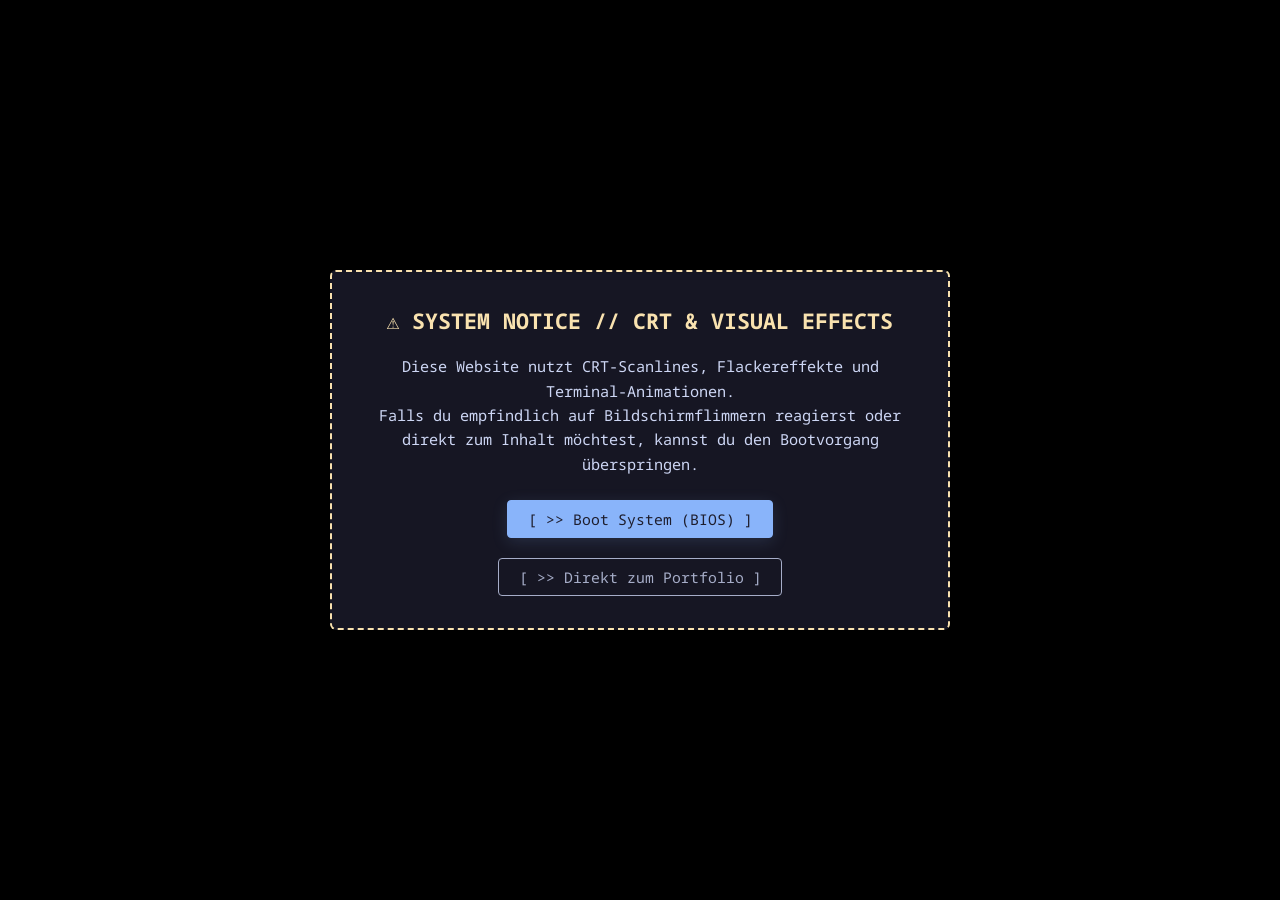
<file: index.html>
<!DOCTYPE html>
<html lang="de">

<head>
    <meta charset="UTF-8">
    <meta name="viewport" content="width=device-width, initial-scale=1.0">
    <title>Lea Yara Blankenstein</title>
    <link rel="preconnect" href="https://fonts.googleapis.com">
    <link rel="preconnect" href="https://fonts.gstatic.com" crossorigin>
    <link rel="stylesheet" href="style.css?v=1.3">

    <link rel="icon" type="image/svg+xml" href="data:image/svg+xml,%3Csvg xmlns='http://www.w3.org/2000/svg' viewBox='0 0 64 64'%3E%3Crect width='64' height='64' rx='12' fill='%23181825'/%3E%3Cpath d='M14 20 L28 32 L14 44' stroke='%2389b4fa' stroke-width='6' stroke-linecap='round' stroke-linejoin='round' fill='none'/%3E%3Cline x1='34' y1='44' x2='48' y2='44' stroke='%2389b4fa' stroke-width='6' stroke-linecap='round'/%3E%3C/svg%3E">
    <link rel="apple-touch-icon" href="/ascii-text-art.png">

    <meta name="description"
        content="Portfolio von Lea Yara Blankenstein">
    <meta name="keywords"
        content="Lea Yara Blankenstein, Fachinformatikerin, Systemintegration">
    <meta name="author" content="Lea Yara Blankenstein">
    <meta name="robots" content="noindex, nofollow">

    <meta property="og:type" content="website">
    <meta property="og:url" content="https://yara.pw/">
    <meta property="og:title" content="Lea Yara Blankenstein">
    <meta property="og:description"
        content="Portfolio von Lea Yara Blankenstein.">
    <meta property="og:image" content="https://yara.pw/ascii-text-art.png">
    <script>
        (function() {
            var hasBooted = localStorage.getItem('yara-boot-completed') === 'true' || 
                            localStorage.getItem('yara-skip-notice') === 'true';
            if (hasBooted) {
                document.documentElement.classList.add('boot-bypassed');
            }
        })();
    </script>
    <style>
        .boot-bypassed #boot-screen { display: none !important; }
        .boot-bypassed #main-content { display: block !important; opacity: 1 !important; }
    </style>
</head>

<body class="crt">

    <div id="boot-screen">
        <div id="disclaimer-modal">
            <div class="disclaimer-title">⚠ SYSTEM NOTICE // CRT & VISUAL EFFECTS</div>
            <p class="disclaimer-text">
                Diese Website nutzt CRT-Scanlines, Flackereffekte und Terminal-Animationen.<br>
                Falls du empfindlich auf Bildschirmflimmern reagierst oder direkt zum Inhalt möchtest, kannst du den Bootvorgang überspringen.
            </p>
            <div class="disclaimer-actions">
                <button id="btn-start-boot" class="disclaimer-btn primary" onclick="runBiosBoot()">[ >> Boot System (BIOS) ]</button>
                <button id="btn-skip-boot" class="disclaimer-btn skip-btn" onclick="skipBootDirectly(true)">[ >> Direkt zum Portfolio ]</button>
            </div>
        </div>

        <div id="bios-container">
            <div id="bios-stage-1">
                <div class="bios-top-row">
                    <div class="bios-award-text">
                        <div class="award-header-line">
                            <span class="award-star">★</span> Award Modular BIOS v4.51PG, An Energy Star Ally
                        </div>
                        <div class="award-sub">Copyright (C) 2000-2026, Award Software, Inc.</div>
                        <div class="award-chipset" style="margin-top: 0.6rem;">(YARA-SYS-IT) YaraOS Super-Core PCIset(TM)</div>
                        <div class="award-cpu" style="margin-top: 0.6rem;">Pentium-S CPU at 75MHz</div>

                        <div id="bios-mem-row" style="margin-top: 0.2rem; display: none;">
                            Memory Test : <span id="bios-mem-val">0</span>K <span id="bios-mem-status"></span>
                        </div>

                        <div id="bios-pnp-block" style="margin-top: 0.8rem; display: none;">
                            Award Plug and Play BIOS Extension v1.0A<br>
                            Copyright (C) 1997, Award Software, Inc.
                        </div>

                        <div id="bios-ide-list" style="margin-top: 0.5rem;"></div>
                    </div>

                    <pre class="bios-dino-logo">
   .-~~^-.
 .'  O    \
(_____,    \
 `----.     \
       \     \
        \     \
         \     `.             _ _
          \       ~- _ _ - ~       ~ - .
           \                              ~-.
            \                                `.
             \    /               /       \    \
              `. |         }     |         }    \
                `|        /      |        /       \
                 |       /       |       /          \
                    </pre>
                </div>

                <div class="bios-footer-prompt">
                    <div>Press <b>DEL</b> to enter SETUP, <b>ESC</b> to skip memory test</div>
                    <div class="bios-serial">12/10/97-i430VX,UMC8669-2A59GHZBC-00</div>
                </div>
            </div>

            <div id="bios-stage-2" style="display: none;">
                <div class="bios-sys-title">System Configurations</div>

                <table class="bios-box-table">
                    <tbody>
                        <tr>
                            <td class="col-l">CPU Type</td><td class="col-v">: Pentium-S</td>
                            <td class="col-l">Base Memory</td><td class="col-v">: 640K</td>
                        </tr>
                        <tr>
                            <td class="col-l">Co-Processor</td><td class="col-v">: Installed</td>
                            <td class="col-l">Extended Memory</td><td class="col-v">: 31744K</td>
                        </tr>
                        <tr>
                            <td class="col-l">CPU Clock</td><td class="col-v">: 75MHz</td>
                            <td class="col-l">Cache Memory</td><td class="col-v">: None</td>
                        </tr>
                        <tr class="divider-row"><td colspan="4"></td></tr>
                        <tr>
                            <td class="col-l">Diskette Drive A</td><td class="col-v">: 2.88M, 3.5 in.</td>
                            <td class="col-l">Display Type</td><td class="col-v">: EGA/VGA</td>
                        </tr>
                        <tr>
                            <td class="col-l">Diskette Drive B</td><td class="col-v">: None</td>
                            <td class="col-l">Serial Port(s)</td><td class="col-v">: 3F8 2F8</td>
                        </tr>
                        <tr>
                            <td class="col-l">Pri. Master Disk</td><td class="col-v">: LBA ,Mode 2, 2621MB</td>
                            <td class="col-l">Parallel Port(s)</td><td class="col-v">: 378</td>
                        </tr>
                        <tr>
                            <td class="col-l">Pri. Slave Disk</td><td class="col-v">: CDROM, Mode 4</td>
                            <td class="col-l">EDO DRAM at Row(s)</td><td class="col-v">: None</td>
                        </tr>
                        <tr>
                            <td class="col-l">Sec. Master Disk</td><td class="col-v">: None</td>
                            <td class="col-l">SDRAM at Row(s)</td><td class="col-v">: 0 1 2 34</td>
                        </tr>
                        <tr>
                            <td class="col-l">Sec. Slave Disk</td><td class="col-v">: None</td>
                            <td class="col-l">L2 Cache Type</td><td class="col-v">: None</td>
                        </tr>
                    </tbody>
                </table>

                <div class="pci-title">PCI device listing...</div>
                <table class="pci-table">
                    <thead>
                        <tr>
                            <th>Bus No.</th><th>Device No.</th><th>Func No.</th><th>Vendor ID</th><th>Device ID</th><th>Device Class</th><th>IRQ</th>
                        </tr>
                    </thead>
                    <tbody>
                        <tr>
                            <td>0</td><td>7</td><td>1</td><td>8086</td><td>1230</td><td>IDE Controller</td><td>14</td>
                        </tr>
                        <tr>
                            <td>0</td><td>17</td><td>0</td><td>1274</td><td>1371</td><td>Multimedia Device</td><td>11</td>
                        </tr>
                    </tbody>
                </table>

                <div id="bios-dmi-msg" style="margin-top: 1.2rem; min-height: 1.2rem;"></div>
                <div id="bios-boot-target" style="margin-top: 0.3rem; min-height: 1.2rem; font-weight: bold;"></div>
            </div>
        </div>
    </div>

    <div id="main-content">
        
        <header class="top-navbar">
            <div class="nav-left">
                <span class="sys-indicator"></span>
                <span>root@yara.pw:~#</span>
            </div>
            <nav class="nav-right">
                <button id="theme-toggle" class="theme-toggle-btn" aria-label="Farbthema umschalten">> mocha (dark)</button>
            </nav>
        </header>

        <div id="landing" class="snap-stage">
            <div class="landing-content">
                <h1 class="landing-title">
                    <span class="color-hover">(Lea)</span> 
                    <span class="color-hover color-hover-green">Yara</span> 
                    <span class="color-hover color-hover-yellow">Blankenstein</span>
                </h1>
                <div class="landing-subtitle">> <span class="color-hover color-hover-mauve">Fachinformatikerin für Systemintegration</span></div>
                <div class="landing-location">Standort: Papenburg, Niedersachsen</div>

                <div class="ready-box" onclick="document.getElementById('about').scrollIntoView({behavior: 'smooth'})">
                    >> READY? <span class="blink">_</span>
                    <p class="scroll-hint">[Click or Scroll &darr;]</p>
                </div>
            </div>
        </div>

        <div id="about" class="snap-stage">
            <section class="win-card">
                <div class="win-header">
                    <div class="win-title">
                        <span>terminal://user/whoami.md</span>
                    </div>
                    <div class="win-controls">
                        <span class="win-dot dot-red"></span>
                        <span class="win-dot dot-yellow"></span>
                        <span class="win-dot dot-green"></span>
                    </div>
                </div>

                <div class="win-body about-content">
                    <div class="about-headline">> <span class="color-hover color-hover-pink">Moin,</span> <span class="color-hover color-hover-green">ich bin</span> <span class="color-hover color-hover-yellow">Yara!</span></div>

                    <p class="about-desc">
                        Nach gut zweieinhalb Jahren im Support für KMUs schließe ich im Januar 2027 meine Ausbildung zur Fachinformatikerin für Systemintegration ab.<br><br>
                        Mein Fokus: Netzwerke, Linux und Security.<br>
                        Ich gebe mich nicht damit zufrieden, dass ein System einfach nur „irgendwie läuft“, sondern will verstehen, absichern und optimieren.
                        Nebenbei tüftle ich an eigenen Setups, bereite mich auf Cisco-Zertifizierungen vor und baue Tools, die den Alltag leichter machen.
                    </p>

                    <div class="specs-grid">
                        <div class="spec-item">
                            <span class="spec-label">Localhost</span>
                            <span class="spec-val">127.0.0.1<br>Papenburg, NDS</span>
                        </div>
                        <div class="spec-item">
                            <span class="spec-label">Env_Vars</span>
                            <span class="spec-val">THEME=dark<br>VIBE=retro</span>
                        </div>
                        <div class="spec-item">
                            <span class="spec-label">Uptime</span>
                            <span class="spec-val">Since 2000<br>(LTS Version)</span>
                        </div>
                        <div class="spec-item">
                            <span class="spec-label">Languages</span>
                            <span class="spec-val">de_DE (C2)<br>en_US (C2)</span>
                        </div>
                    </div>
                </div>
            </section>
        </div>

        <div id="experience" class="snap-stage">
            <section class="win-card">
                <div class="win-header">
                    <div class="win-title"><span>/var/log/experience.log</span></div>
                    <div class="win-controls">
                        <span class="win-dot dot-red"></span>
                        <span class="win-dot dot-yellow"></span>
                        <span class="win-dot dot-green"></span>
                    </div>
                </div>
                <div class="win-body">
                    
                    <div class="timeline-entry">
                        <div class="timeline-period">2025 - 2027 // Aktuell</div>
                        <div class="timeline-role">Auszubildende FiSi | <a href="https://www.johannesburg.de" target="_blank" rel="noopener" class="color-hover color-hover-green">Johannesburg GmbH</a>, Surwold</div>
                        <p class="timeline-desc">Betreuung und stetige Optimierung der internen heterogenen IT-Landschaft.</p>
                        <ul class="timeline-bullets">
                            <li>Vorbereitung auf die IHK-Abschlussprüfung </li>
                            <li>Betreuung, Absicherung & Administration der internen Infrastruktur</li>
                            <li>Setup, Support, kontinuierliche Wartung & Monitoring der Systeme​</li>
                        </ul>
                    </div>

                    <div class="timeline-entry">
                        <div class="timeline-period">2023 - 2025</div>
                        <div class="timeline-role">Auszubildende FiSi | <a href="https://medial-networks.de/" target="_blank" rel="noopener" class="color-hover color-hover-yellow">Medial Networks</a>, Papenburg</div>
                        <p class="timeline-desc">Solide Grundausbildung in Systemintegration, KMU-Umfeld und Kundensupport.</p>
                        <ul class="timeline-bullets">
                            <li>1st & 2nd Level Support via Telefon, E-Mail, Remote & Vor-Ort-Einsätzen</li>
                            <li>Initiales Server-Provisioning, Hardware-Diagnose & Komponententausch</li>
                            <li>Strukturierte Verkabelung, sowie umfassende Hard- & Software-Konfiguration und Wartung </li>
                        </ul>
                    </div>

                </div>
            </section>
        </div>

        <div id="certifications" class="snap-stage">
            <section class="win-card">
                <div class="win-header">
                    <div class="win-title"><span>/var/auth/verified_credentials.cert</span></div>
                    <div class="win-controls">
                        <span class="win-dot dot-red"></span>
                        <span class="win-dot dot-yellow"></span>
                        <span class="win-dot dot-green"></span>
                    </div>
                </div>
                <div class="win-body">
                    <div class="certs-grid">
                        
                        <a href="https://www.credly.com/badges/b7085803-eebf-401f-99cb-554ff1e5f109/public_url" target="_blank" rel="noopener" class="cert-card">
                            <div class="pixel-badge"><img src="badges/cyberops-associate.png" alt="Cisco CyberOps Associate Badge"></div>
                            <div class="cert-info">
                                <div class="cert-title">CyberOps Associate</div>
                                <div class="cert-issuer">Cisco Networking Academy</div>
                            </div>
                        </a>

                        <a href="https://www.credly.com/badges/be26e25a-0590-497f-800b-8682967963ba/public_url" target="_blank" rel="noopener" class="cert-card">
                            <div class="pixel-badge"><img src="badges/ethical-hacker.png" alt="Cisco Ethical Hacker Badge"></div>
                            <div class="cert-info">
                                <div class="cert-title">Ethical Hacker</div>
                                <div class="cert-issuer">Cisco Networking Academy</div>
                            </div>
                        </a>

                        <a href="https://www.credly.com/badges/0cb8c649-0c95-4e85-b92e-d1861f9dea74/public_url" target="_blank" rel="noopener" class="cert-card">
                            <div class="pixel-badge"><img src="badges/sustainability.png" alt="IBM Sustainability and Technology Badge"></div>
                            <div class="cert-info">
                                <div class="cert-title">Sustainability & Tech</div>
                                <div class="cert-issuer">IBM SkillsBuild</div>
                            </div>
                        </a>

                        <a href="https://www.credly.com/badges/bc657c14-5d54-45e5-b7ed-ec00c540ebbc/public_url" target="_blank" rel="noopener" class="cert-card">
                            <div class="pixel-badge"><img src="badges/fundamentals.png" alt="IBM Cybersecurity Fundamentals Badge"></div>
                            <div class="cert-info">
                                <div class="cert-title">Cybersecurity Fundamentals</div>
                                <div class="cert-issuer">IBM SkillsBuild</div>
                            </div>
                        </a>

                        <a href="https://www.credly.com/badges/ce799dac-22a3-42ba-9b27-73344f4c0535/public_url" target="_blank" rel="noopener" class="cert-card">
                            <div class="pixel-badge"><img src="badges/data-literacy.png" alt="IBM Data Literacy Badge"></div>
                            <div class="cert-info">
                                <div class="cert-title">Data Literacy</div>
                                <div class="cert-issuer">IBM SkillsBuild</div>
                            </div>
                        </a>

                        <a href="https://www.credly.com/badges/01604921-aa12-4821-af74-725308ad9753/public_url" target="_blank" rel="noopener" class="cert-card">
                            <div class="pixel-badge"><img src="badges/emerging-tech.png" alt="IBM Explore Emerging Tech Badge"></div>
                            <div class="cert-info">
                                <div class="cert-title">Explore Emerging Tech</div>
                                <div class="cert-issuer">IBM SkillsBuild</div>
                            </div>
                        </a>

                        <a href="https://www.credly.com/badges/39e7e40e-6c76-40da-9478-b7ff08160ab0/public_url" target="_blank" rel="noopener" class="cert-card">
                            <div class="pixel-badge"><img src="badges/getting-started.png" alt="IBM Getting Started with Cybersecurity Badge"></div>
                            <div class="cert-info">
                                <div class="cert-title">Getting Started CyberSec</div>
                                <div class="cert-issuer">IBM SkillsBuild</div>
                            </div>
                        </a>

                        <a href="https://www.credly.com/badges/47f066a5-fd33-4bcb-a7b1-8d5d96c72020/public_url" target="_blank" rel="noopener" class="cert-card">
                            <div class="pixel-badge"><img src="badges/governance.png" alt="IBM Governance, Risk and Compliance Badge"></div>
                            <div class="cert-info">
                                <div class="cert-title">GRC & Privacy</div>
                                <div class="cert-issuer">IBM SkillsBuild</div>
                            </div>
                        </a>

                        <a href="https://www.credly.com/badges/2d61a138-03eb-479e-a967-54c8b5313866/public_url" target="_blank" rel="noopener" class="cert-card">
                            <div class="pixel-badge"><img src="badges/introduction-to-iot.png" alt="Cisco Introduction to IoT Badge"></div>
                            <div class="cert-info">
                                <div class="cert-title">Introduction to IoT</div>
                                <div class="cert-issuer">Cisco Networking Academy</div>
                            </div>
                        </a>

                        <a href="https://www.credly.com/badges/82a44c1a-29a5-4059-97c2-954e880da475/public_url" target="_blank" rel="noopener" class="cert-card">
                            <div class="pixel-badge"><img src="badges/threat-detection.png" alt="Datadog Attacks and Threat Detection Badge"></div>
                            <div class="cert-info">
                                <div class="cert-title">Attacks & Threat Detection</div>
                                <div class="cert-issuer">Datadog</div>
                            </div>
                        </a>

                        <div class="cert-card cert-locked" title="In Vorbereitung: CCNA">
                            <span class="soon-overlay">[ Soon™ ]</span>
                            <div class="pixel-badge"><img src="badges/soon-ccna.png" alt="CCNA Locked Badge"></div>
                            <div class="cert-info">
                                <div class="cert-title">CCNA: Enterprise Networking, Security, and Automation</div>
                                <div class="cert-issuer">Cisco Networking Academy</div>
                            </div>
                        </div>

                        <div class="cert-card cert-locked" title="In Vorbereitung: DevNet Associate">
                            <span class="soon-overlay">[ Soon™ ]</span>
                            <div class="pixel-badge"><img src="badges/soon-devnet.png" alt="DevNet Associate Locked Badge"></div>
                            <div class="cert-info">
                                <div class="cert-title">DevNet Associate</div>
                                <div class="cert-issuer">Cisco Networking Academy</div>
                            </div>
                        </div>

                    </div>
                </div>
            </section>
        </div>

        <div id="skills" class="snap-stage">
            <section class="win-card">
                <div class="win-header">
                    <div class="win-title"><span>/etc/system/skills.conf</span></div>
                    <div class="win-controls">
                        <span class="win-dot dot-red"></span>
                        <span class="win-dot dot-yellow"></span>
                        <span class="win-dot dot-green"></span>
                    </div>
                </div>
                <div class="win-body">
                    <div class="skill-grid-wrap">

                        <div class="skill-group">
                            <div class="skill-group-title">> Systems & Storage</div>
                            <div class="tags-wrap">
                                <span class="pill-tag">Linux (Fedora, Rocky)</span>
                                <span class="pill-tag">Windows (Server)</span>
                                <span class="pill-tag">Btrfs, ext4</span>
                                <span class="pill-tag">RAID-Konfigurationen</span>
                                <span class="pill-tag">Bash & Shell-Scripting</span>
                                <span class="pill-tag">Active Directory</span>
                            </div>
                        </div>

                        <div class="skill-group">
                            <div class="skill-group-title">> DevOps & Services</div>
                            <div class="tags-wrap">
                                <span class="pill-tag">Docker & Compose</span>
                                <span class="pill-tag">Hyper-V</span>
                                <span class="pill-tag">Container-Management</span>
                                <span class="pill-tag">FreePBX</span>
                                <span class="pill-tag">Backup & Disaster Recovery</span>
                                <span class="pill-tag">System-Troubleshooting</span>
                            </div>
                        </div>

                        <div class="skill-group">
                            <div class="skill-group-title">> Network & Security</div>
                            <div class="tags-wrap">
                                <span class="pill-tag">OPNsense</span>
                                <span class="pill-tag">Wireguard & Tailscale</span>
                                <span class="pill-tag">VLANS & Subnetting</span>
                                <span class="pill-tag">Cloudflare & DNS</span>
                                <span class="pill-tag">TLS/SSL & DNSSEC</span>
                                <span class="pill-tag">Routing & Switching</span>
                            </div>
                        </div>

                    </div>
                </div>
            </section>
        </div>

        <div id="projects" class="snap-stage">
            <section class="win-card">
                <div class="win-header">
                    <div class="win-title"><span>/home/yaradotexe/projects/</span></div>
                    <div class="win-controls">
                        <span class="win-dot dot-red"></span>
                        <span class="win-dot dot-yellow"></span>
                        <span class="win-dot dot-green"></span>
                    </div>
                </div>
                <div class="win-body">
                    <div class="projects-grid">
                        
                        <div class="project-card">
                            <div class="ascii-box">
<pre class="project-ascii">
   \ | /   
 '-.;;;.-' 
-==;;;;;==-
 .-';;;'-. 
   / | \   
</pre>
                            </div>
                            <div class="project-content">
                                <h3 class="project-card-title">> <span class="color-hover color-hover-pink">Project</span> <span class="color-hover color-hover-yellow">Icarus</span></h3>
                                <p class="project-card-desc">Custom Linux-Distribution (immutable, bluebuild) und Environment-Optimierung für maximale Performance ohne Bloatware.</p>
                            </div>
                            <div class="project-footer">
                                <div class="tags-wrap">
                                    <span class="pill-tag">Linux</span>
                                    <span class="pill-tag">Immutable</span>
                                </div>
                                <a href="icarus.html" class="app-btn">> view_writeup.sh</a>
                            </div>
                        </div>

                        <div class="project-card">
                            <div class="ascii-box">
<pre class="project-ascii">
   .---.   
  /     \  
  | @ @ |  
  v  -  v  
  /|   |\  
</pre>
                            </div>
                            <div class="project-content">
                                <h3 class="project-card-title">> <span class="color-hover color-hover-green">Bit-By-Bit</span> <span class="color-hover color-hover-mauve">Buddy</span></h3>
                                <p class="project-card-desc">Interaktives Retro-Lern-Terminal im Browser für FiSi-Auszubildende zur Vorbereitung auf die IHK-Abschlussprüfung (AP1).</p>
                            </div>
                            <div class="project-footer">
                                <div class="tags-wrap">
                                    <span class="pill-tag">Terminal</span>
                                    <span class="pill-tag">Tools</span>
                                </div>
                                <a href="buddy.html" class="app-btn">> view_writeup.sh</a>
                            </div>
                        </div>

                        <div class="project-card">
                            <div class="ascii-box">
<pre class="project-ascii">
   .---.   
  /     \  
  |     |  
 .-------. 
 |  (O)  | 
</pre>
                            </div>
                            <div class="project-content">
                                <h3 class="project-card-title">> <span class="color-hover color-hover-mauve">Portfolio</span> <span class="color-hover color-hover-green">Deploy</span></h3>
                                <p class="project-card-desc">Gehärtete Web-Infrastruktur auf GitHub Pages, proxied über Cloudflare Edge mit HSTS, DNSSEC und optimalem Caching.</p>
                            </div>
                            <div class="project-footer">
                                <div class="tags-wrap">
                                    <span class="pill-tag">Cloudflare</span>
                                    <span class="pill-tag">Security</span>
                                </div>
                                <a href="deployment.html" class="app-btn">> view_writeup.sh</a>
                            </div>
                        </div>

                    </div>
                </div>
            </section>
        </div>

        <div id="contact" class="snap-stage">
            <section class="win-card">
                <div class="win-header">
                    <div class="win-title"><span>socket://handshake:443 [LISTENING]</span></div>
                    <div class="win-controls">
                        <span class="win-dot dot-red"></span>
                        <span class="win-dot dot-yellow"></span>
                        <span class="win-dot dot-green"></span>
                    </div>
                </div>
                <div class="win-body contact-container">
                    <h2 class="contact-headline">> Interesse geweckt?</h2>
                    <p class="contact-sub">
                       Ich bin momentan auf der Suche nach neuen Herausforderungen in folgenden Bereichen: 
                    </p>

                    <div class="focus-pills">
                        <span class="pill-tag verified">Network Administration</span>
                        <span class="pill-tag verified">Cybersecurity</span>
                        <span class="pill-tag verified">Open Source Integration</span>
                        <span class="pill-tag verified">IT Forensics</span>
                    </div>


                    <p class="project-card-desc">
                       > Ich freue mich aber auch über Chancen in anderen Bereichen. 
                    </p>

                    <div class="hero-actions" style="justify-content: center;">
                        <a href="mailto:yblankenstein@proton.me" class="app-btn primary">> E-Mail senden</a>
                        <a href="https://www.linkedin.com/in/yaradotexe/" target="_blank" rel="noopener" class="app-btn">> LinkedIn</a>
                        <a href="LYBlankenstein.pdf" download class="app-btn">> Lebenslauf (PDF)</a>
                    </div>
                </div>
            </section>

            <footer class="site-footer">
                <div class="terminal-statusbar">
                    <span>[SYS_STAT: OK]</span>
                    <span id="uptime-display">Uptime: 0d 0h 0m</span>
                    <span>Packets: 0 dropped, 100% vibe</span>
                    <span>Status: 200 OK</span>
                </div>
                <p>&copy; 2026 Lea Yara Blankenstein</p>
            </footer>
        </div>

    </div>

    <script src="script.js?v=1.3" defer></script>
</body>

</html>
</file>
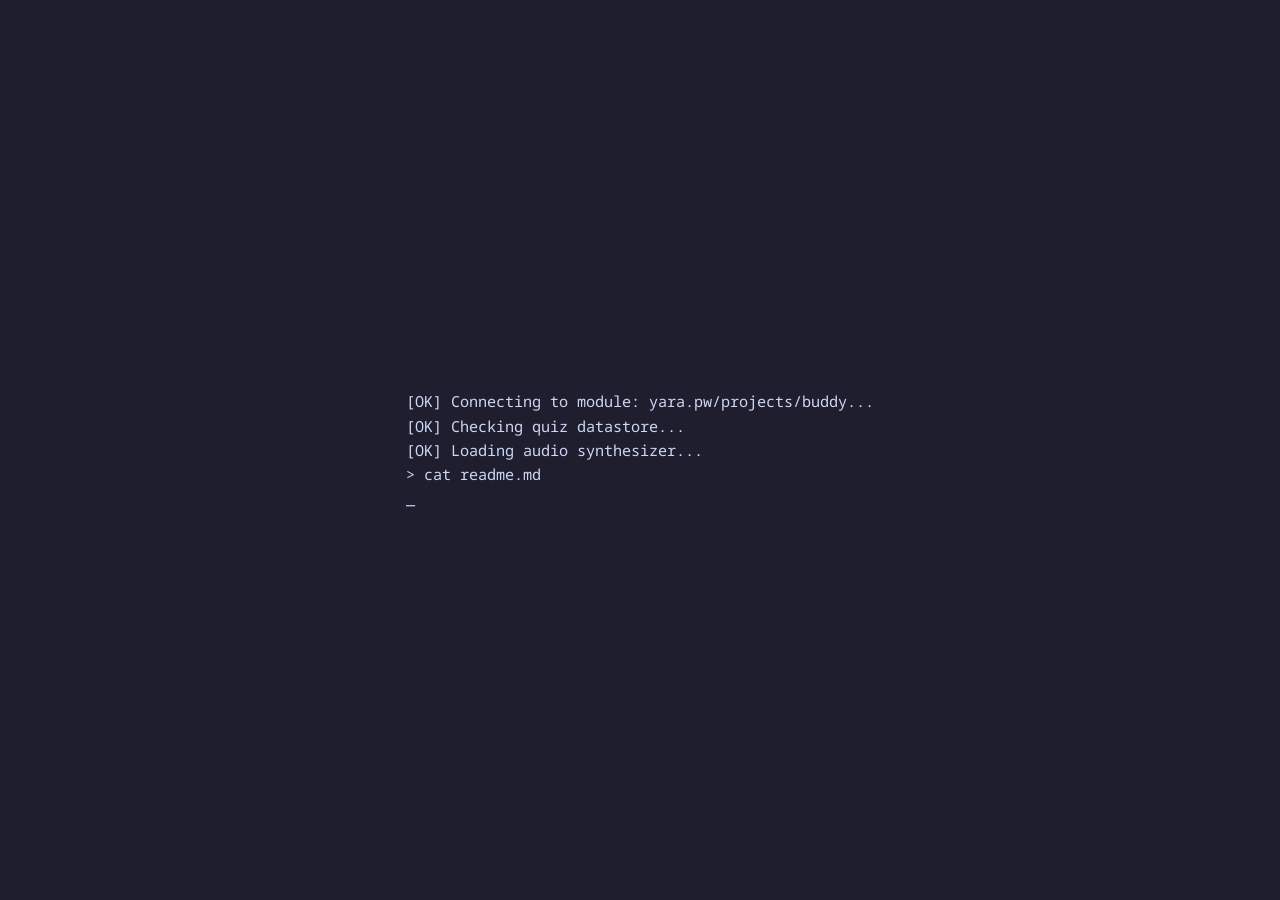
<file: buddy.html>
<!DOCTYPE html>
<html lang="de">

<head>
    <meta charset="UTF-8">
    <meta name="viewport" content="width=device-width, initial-scale=1.0">
    <title>Bit-By-Bit Buddy | Lea Yara Blankenstein</title>
    <link rel="stylesheet" href="style.css?v=1.3">
    <link rel="icon" type="image/svg+xml" href="data:image/svg+xml,%3Csvg xmlns='http://www.w3.org/2000/svg' viewBox='0 0 64 64'%3E%3Crect width='64' height='64' rx='12' fill='%23181825'/%3E%3Cpath d='M14 20 L28 32 L14 44' stroke='%2389b4fa' stroke-width='6' stroke-linecap='round' stroke-linejoin='round' fill='none'/%3E%3Cline x1='34' y1='44' x2='48' y2='44' stroke='%2389b4fa' stroke-width='6' stroke-linecap='round'/%3E%3C/svg%3E">
</head>

<body class="crt">

    <header class="top-navbar">
        <div class="nav-left">
            <span class="sys-indicator"></span>
            <span>root@yara.pw:~/projects/buddy#</span>
        </div>
        <nav class="nav-right">
            <a href="/" class="nav-link">> back to home</a>
            <button id="theme-toggle" class="theme-toggle-btn" aria-label="Farbthema umschalten">> mocha (dark)</button>
        </nav>
    </header>

    <div id="loader" style="position: fixed; top: 0; left: 0; width: 100vw; height: 100vh; background: var(--term-bg); display: flex; justify-content: center; align-items: center; z-index: 1000; transition: opacity 0.6s ease;">
        <div class="loader-wrapper" style="font-family: 'Noto Sans Mono', monospace; font-size: 0.95rem;">
            <span id="boot-text"></span><span class="blink">_</span>
        </div>
    </div>

    <div id="main-content" class="writeup-scroll-container">

        <div class="writeup-stage">
            <div class="win-card">
                <div class="win-header">
                    <div class="win-title"><span>cat ./projects/buddy/readme.md</span></div>
                    <div class="win-controls">
                        <span class="win-dot dot-red"></span>
                        <span class="win-dot dot-yellow"></span>
                        <span class="win-dot dot-green"></span>
                    </div>
                </div>
                <div class="win-body">
                    <div class="box-title">> system_status & overview</div>

                    <div class="status-operational">
                        <div class="timeline-date" style="font-size: 0.8rem; color: var(--term-subtext);">DEPLOYED // WORK-IN-PROGRESS</div>
                        <div class="timeline-title">[OK] LIVE_AT: yaradotexe.github.io/bit-by-bit</div>
                        <p style="font-size: 0.88rem; color: var(--term-subtext); margin-top: 0.25rem;">Browser-basiertes interaktives Terminal für Prüflinge.</p>
                    </div>

                    <p style="margin-bottom: 1.5rem; color: var(--term-text);">
                        > Ein smarter, interaktiver Terminal-Helfer im Browser für Auszubildende der Fachinformatik zum spielerischen Lernen für die AP1.
                    </p>

                    <div class="tags-wrap">
                        <span class="pill-tag">Stack: Vanilla JS / HTML5 / CSS3</span>
                        <span class="pill-tag">Design: Retro CRT // Scanlines</span>
                        <span class="pill-tag">Target: IHK AP1 Prüfungsvorbereitung</span>
                    </div>
                </div>
            </div>
        </div>

        <div class="writeup-stage">
            <div class="win-card">
                <div class="win-header">
                    <div class="win-title"><span>cat mission_briefing.txt</span></div>
                    <div class="win-controls">
                        <span class="win-dot dot-red"></span>
                        <span class="win-dot dot-yellow"></span>
                        <span class="win-dot dot-green"></span>
                    </div>
                </div>
                <div class="win-body">
                    <div class="box-title">> Das Warum (Motivation)</div>
                    <p style="margin-bottom: 1.25rem; color: var(--term-text);">
                        Lernen für die Prüfung ist leider unvermeidbar; mir persönlich fällt es aber unglaublich schwer. Vorallem wenn die Unterlagen trocken und immer wieder gleich sind. Spätestens bei der dritten IHK-Prüfung, merkte ich, wie schwer es mir fällt, die Texte tatsächlich noch aktiv zu lesen und nicht nur stumpf wahrzunehmen. <br> <br>
                        Während ich nun wirklich keine Profi-Programmiererin bin, habe ich mir schon ein wenig HTML, CSS und JavaScript beigebracht.<br>
                        Das Ganze lief über coole, interaktive Webseiten, die das Lernen "gamifizieren". Ich dachte mir, dass ich das ganze bestimmt auch für die AP1 umsetzen könnte und wollte letztendlich ein Lernportal bauen, das irgendwie lokal, aber irgendwie auch stabil im Browser läuft. Gearbeitet habe ich schließlich mit dem LocalStorage und lokalen JSON-Dateien. <br> <br>
                        Daraus resultiert nun der "Bit-by-Bit-Buddy"; ein sarkastischer Coach, der einem in einem 80er-Jahre-Terminal zur Seite steht, während man sich durch die Prüfungsthemen prügelt. 
                    </p>
                </div>
            </div>
        </div>

        <div class="writeup-stage">
            <div class="win-card">
                <div class="win-header">
                    <div class="win-title"><span>tail -n 50 buddy.log</span></div>
                    <div class="win-controls">
                        <span class="win-dot dot-red"></span>
                        <span class="win-dot dot-yellow"></span>
                        <span class="win-dot dot-green"></span>
                    </div>
                </div>
                <div class="win-body">
                    <div class="box-title">> Features & Implementation</div>

                    <div class="log-box">
                        <span style="color: var(--term-accent-green);">[OK] Virtual File System & Command Parser initialized.</span><br>
                        <span style="color: var(--term-color);">[INFO] Quiz state tracking active via LocalStorage.</span><br>
                        <span style="color: var(--term-accent-yellow);">[READY] Audio synthesis via Web Audio API ready.</span>
                    </div>

                    <p style="margin-bottom: 1.5rem; color: var(--term-text);">
                        Besonderes Augenmerk lag auf Accessibility und Spielgefühl: Der Bootvorgang lässt sich jederzeit überspringen und alle Daten bleiben lokal im Browser erhalten. Es ist auch möglich, eine JSON-Datei runterzuladen und auf andere Computer "mitzunehmen". <br> <br>
                        Nach meiner Ausbildung möchte ich seine Datenbanken noch deutlich verbessern. Außerdem möchte ich gerne weitere Features hinzufügen. 
                    </p>

                    <div style="display: flex; gap: 1rem; justify-content: center; flex-wrap: wrap;">
                        <a href="https://yaradotexe.github.io/bit-by-bit/" target="_blank" rel="noopener" class="app-btn primary">[>> Open Live Terminal]</a>
                        <a href="/" class="app-btn">[>> ./return_to_main.sh]</a>
                    </div>
                </div>
            </div>

            <footer class="site-footer">
                <p>&copy; 2026 Lea Yara Blankenstein // yara.pw</p>
            </footer>
        </div>

    </div>

    <script src="script.js"></script>
    <script>
        const subBootLines = [
            "[OK] Connecting to module: yara.pw/projects/buddy...",
            "[OK] Checking quiz datastore...",
            "[OK] Loading audio synthesizer...",
            "> cat readme.md",
            " "
        ];

        let sIndex = 0;
        const bText = document.getElementById('boot-text');
        const ldr = document.getElementById('loader');
        const mContent = document.getElementById('main-content');

        function typeSubLine() {
            if (!bText || !ldr || !mContent) return;
            if (sIndex < subBootLines.length) {
                bText.innerHTML += (sIndex > 0 ? "<br>" : "") + subBootLines[sIndex];
                sIndex++;
                setTimeout(typeSubLine, Math.random() * 150 + 80);
            } else {
                setTimeout(() => {
                    ldr.style.opacity = '0';
                    setTimeout(() => {
                        ldr.style.display = 'none';
                        mContent.style.display = 'block';
                        void mContent.offsetWidth;
                        mContent.style.opacity = '1';
                    }, 500);
                }, 300);
            }
        }

        setTimeout(typeSubLine, 200);
    </script>
    <script src="script.js?v=1.3" defer></script>
</body>

</html>
</file>
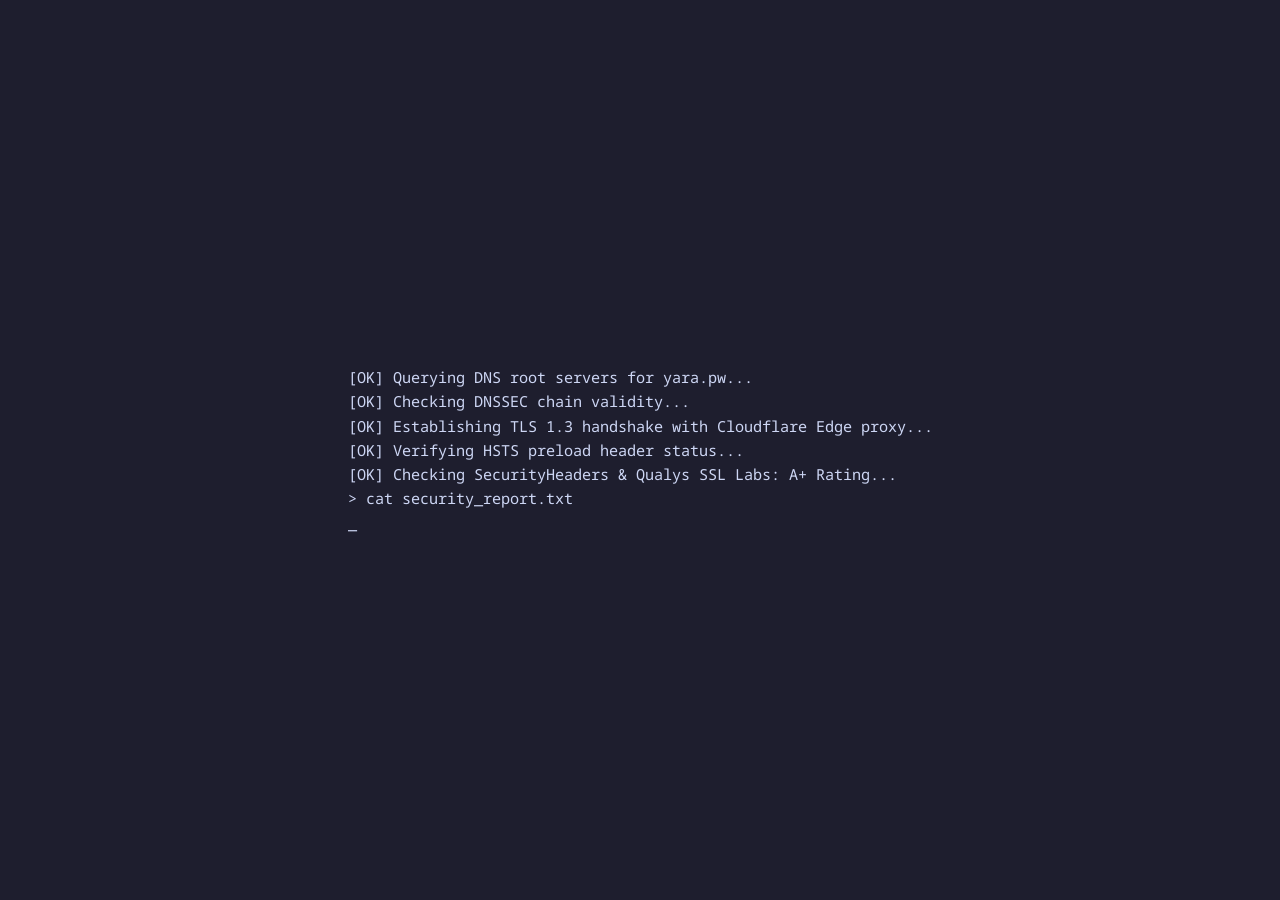
<file: deployment.html>
<!DOCTYPE html>
<html lang="de">

<head>
    <meta charset="UTF-8">
    <meta name="viewport" content="width=device-width, initial-scale=1.0">
    <title>yara.pw | Lea Yara Blankenstein</title>
    <link rel="stylesheet" href="style.css?v=1.3">
    <link rel="icon" type="image/svg+xml" href="data:image/svg+xml,%3Csvg xmlns='http://www.w3.org/2000/svg' viewBox='0 0 64 64'%3E%3Crect width='64' height='64' rx='12' fill='%23181825'/%3E%3Cpath d='M14 20 L28 32 L14 44' stroke='%2389b4fa' stroke-width='6' stroke-linecap='round' stroke-linejoin='round' fill='none'/%3E%3Cline x1='34' y1='44' x2='48' y2='44' stroke='%2389b4fa' stroke-width='6' stroke-linecap='round'/%3E%3C/svg%3E">
</head>

<body class="crt">

    <header class="top-navbar">
        <div class="nav-left">
            <span class="sys-indicator"></span>
            <span>root@yara.pw:~/projects/deployment#</span>
        </div>
        <nav class="nav-right">
            <a href="/" class="nav-link">> back to home</a>
            <button id="theme-toggle" class="theme-toggle-btn" aria-label="Farbthema umschalten">> mocha (dark)</button>
        </nav>
    </header>

    <div id="loader" style="position: fixed; top: 0; left: 0; width: 100vw; height: 100vh; background: var(--term-bg); display: flex; justify-content: center; align-items: center; z-index: 1000; transition: opacity 0.6s ease;">
        <div class="loader-wrapper" style="font-family: 'Noto Sans Mono', monospace; font-size: 0.95rem;">
            <span id="boot-text"></span><span class="blink">_</span>
        </div>
    </div>

    <div id="main-content" class="writeup-scroll-container">

        <div class="writeup-stage">
            <div class="win-card">
                <div class="win-header">
                    <div class="win-title"><span>cat ./projects/hosting/readme.md</span></div>
                    <div class="win-controls">
                        <span class="win-dot dot-red"></span>
                        <span class="win-dot dot-yellow"></span>
                        <span class="win-dot dot-green"></span>
                    </div>
                </div>
                <div class="win-body">
                    <div class="box-title">> system_status & overview</div>

                    <div class="status-operational">
                        <div class="timeline-date" style="font-size: 0.8rem; color: var(--term-subtext);">DEPLOYED // PRODUCTION</div>
                        <div class="timeline-title">[OK] LIVE_AT: yara.pw</div>
                        <p style="font-size: 0.88rem; color: var(--term-subtext); margin-top: 0.25rem;">Gehärtete Edge-Infrastruktur mit TLS 1.3 Strict &amp; HSTS Preload.</p>
                    </div>

                    <p style="margin-bottom: 1.5rem; color: var(--term-text); line-height: 1.65;">
                        > Eigene Web-Infrastruktur auf GitHub Pages, proxied über Cloudflare Edge für maximale Performance, DNSSEC und A+ Edge-Security.
                    </p>

                    <div class="tags-wrap">
                        <span class="pill-tag">Host: GitHub Pages + Cloudflare</span>
                        <span class="pill-tag">Security: HSTS Preload &amp; DNSSEC</span>
                        <span class="pill-tag">Audit: Grade A+ (Qualys &amp; Headers)</span>
                    </div>
                </div>
            </div>
        </div>

        <!-- STAGE 2: MOTIVATION -->
        <div class="writeup-stage">
            <div class="win-card">
                <div class="win-header">
                    <div class="win-title"><span>cat mission_briefing.txt</span></div>
                    <div class="win-controls">
                        <span class="win-dot dot-red"></span>
                        <span class="win-dot dot-yellow"></span>
                        <span class="win-dot dot-green"></span>
                    </div>
                </div>
                <div class="win-body">
                    <div class="box-title">> Das Warum (Motivation)</div>
                    <p style="margin-bottom: 1.25rem; color: var(--term-text); line-height: 1.65;">
                        Ich fand die Idee sehr interessant, einen schönen, ordentlichen und vor allem ansprechenden Anlaufpunkt für potenzielle Arbeitgeber zu haben; aber auch einfach die Möglichkeit, um für mich selbst ein wenig "Buch zu führen".
                    </p>
                    <p style="margin-bottom: 1.25rem; color: var(--term-text); line-height: 1.65;">
                        Natürlich hätte ich auch einfach von Strato, Wix oder sonstwem einen fertigen Website-Baukasten nutzen können und mich mit dem Rest gar nicht auseinandersetzen müssen; <br>
                        Aber das ist ja nicht unbedingt Sinn und Ziel der Sache. Der Lerneffekt steht hier absolut im Vordergrund.
                    </p>
                </div>
            </div>
        </div>

        <!-- STAGE 3: ROUTING & DNS -->
        <div class="writeup-stage">
            <div class="win-card">
                <div class="win-header">
                    <div class="win-title"><span>cat ./network/routing_dns.conf</span></div>
                    <div class="win-controls">
                        <span class="win-dot dot-red"></span>
                        <span class="win-dot dot-yellow"></span>
                        <span class="win-dot dot-green"></span>
                    </div>
                </div>
                <div class="win-body">
                    <div class="box-title">> Routing &amp; DNS-Infrastruktur</div>
                    <p style="margin-bottom: 1.25rem; color: var(--term-text); line-height: 1.65;">
                        Die Domain wurde komplett ohne weitere Dienste oder unnötige Addons auf <strong>Spaceship.com</strong> gekauft; von dort aus wird der gesamte Traffic direkt an die Nameserver von <strong>Cloudflare</strong> weitergeleitet und es wurde ein CNAME-Record auf <strong>GitHub Pages</strong> eingerichtet.
                    </p>
                    <p style="margin-bottom: 1.5rem; color: var(--term-text); line-height: 1.65;">
                        Mir war beim Deployment extrem wichtig, darauf zu achten, dass ich das Ganze so sicher wie nur möglich aufziehe. Zum einen, um noch mehr praktische Erfahrung im Bereich Cybersecurity zu sammeln, aber auch, weil das Internet nun mal voller böser Menschen ist.
                    </p>

                    <div class="log-box" style="font-family: 'Noto Sans Mono', monospace; font-size: 0.82rem; margin-bottom: 1.25rem;">
                        <span style="color: var(--term-color);">// TRAFFIC ROUTING PIPELINE</span><br>
                        <span>[ Client Request ]</span> ──&gt; 
                        <span style="color: var(--term-accent-yellow);">[ Cloudflare Anycast Edge ]</span> ──&gt; 
                        <span style="color: var(--term-accent-green);">[ GitHub Pages Origin ]</span><br>
                        <span style="color: #6c7086;">└─ DNSSEC Validated &nbsp; &nbsp;└─ WAF &amp; TLS 1.3 Handshake &nbsp;└─ Static Assets Cached</span>
                    </div>

                    <div class="specs-grid">
                        <div class="spec-item">
                            <span class="spec-label">Domain_Registrar</span>
                            <span class="spec-val">Spaceship.com<br>(No Addons / Pure DNS)</span>
                        </div>
                        <div class="spec-item">
                            <span class="spec-label">DNS_Provider</span>
                            <span class="spec-val">Cloudflare Anycast<br>Strict DNSSEC</span>
                        </div>
                        <div class="spec-item">
                            <span class="spec-label">Target_Record</span>
                            <span class="spec-val">CNAME Record<br>yaradotexe.github.io</span>
                        </div>
                    </div>
                </div>
            </div>
        </div>

        <!-- STAGE 4: HARDENING MANIFEST -->
        <div class="writeup-stage">
            <div class="win-card">
                <div class="win-header">
                    <div class="win-title"><span>cat ./security/hardening_manifest.json</span></div>
                    <div class="win-controls">
                        <span class="win-dot dot-red"></span>
                        <span class="win-dot dot-yellow"></span>
                        <span class="win-dot dot-green"></span>
                    </div>
                </div>
                <div class="win-body">
                    <div class="box-title">> Edge Security &amp; Hardening Manifest</div>
                    <p style="margin-bottom: 1.25rem; color: var(--term-text); line-height: 1.65;">
                        Diese Instanz wurde bewusst nach modernen Best Practices gehärtet, um eine manipulationssichere und performante Web-Infrastruktur zu demonstrieren. Der Schutz vor Man-in-the-Middle-Angriffen und bösartigem Bot-Traffic erfolgt direkt an der Edge, ohne die Integrität des statischen Deployments zu gefährden.
                    </p>

                    <div class="tags-wrap" style="margin-bottom: 1.25rem; gap: 0.5rem;">
                        <span class="pill-tag verified">✔ DNSSEC aktiviert</span>
                        <span class="pill-tag verified">✔ HSTS Preloaded</span>
                        <span class="pill-tag verified">✔ Bot Fight Mode</span>
                        <span class="pill-tag verified">✔ WAF Geoblock Rules</span>
                        <span class="pill-tag verified">✔ CAA Records (Lets Encrypt / Google Trust)</span>
                        <span class="pill-tag verified">✔ IPv6 Native</span>
                        <span class="pill-tag verified">✔ TLS 1.3 Strict Mode</span>
                    </div>

                    <div class="status-secured" style="margin-bottom: 1.25rem;">
                        <div class="timeline-date" style="font-size: 0.8rem; color: var(--term-accent-green); font-weight: 600;">AUDIT RESULT: VERIFIED SECURE</div>
                        <p style="color: var(--term-text); margin-top: 0.35rem; line-height: 1.6;">
                            Das Ergebnis des Audits spricht für sich: Die Infrastruktur erreicht fehlerfreie 
                            <strong style="color: var(--term-accent-green);">A+ Ratings bei SecurityHeaders</strong> sowie 
                            <strong style="color: var(--term-accent-green);">A+ Ratings bei Qualys SSL Labs</strong>.
                        </p>
                    </div>

                    <div class="specs-grid">
                        <div class="spec-item">
                            <span class="spec-label">SecurityHeaders</span>
                            <span class="spec-val" style="color: var(--term-accent-green); font-weight: bold; font-size: 1.05rem;">GRADE A+</span>
                        </div>
                        <div class="spec-item">
                            <span class="spec-label">Qualys SSL Labs</span>
                            <span class="spec-val" style="color: var(--term-accent-green); font-weight: bold; font-size: 1.05rem;">GRADE A+</span>
                        </div>
                        <div class="spec-item">
                            <span class="spec-label">HSTS Status</span>
                            <span class="spec-val" style="color: var(--term-color);">Preloaded (Active)</span>
                        </div>
                        <div class="spec-item">
                            <span class="spec-label">MitM Protection</span>
                            <span class="spec-val" style="color: var(--term-color);">Strict TLS 1.3 + DNSSEC</span>
                        </div>
                    </div>
                </div>
            </div>
        </div>

        <!-- STAGE 5: STRUGGLES & LESSONS LEARNED -->
        <div class="writeup-stage">
            <div class="win-card">
                <div class="win-header">
                    <div class="win-title"><span>tail -n 50 deployment.log</span></div>
                    <div class="win-controls">
                        <span class="win-dot dot-red"></span>
                        <span class="win-dot dot-yellow"></span>
                        <span class="win-dot dot-green"></span>
                    </div>
                </div>
                <div class="win-body">
                    <div class="box-title">> Struggles &amp; Lessons Learned</div>

                    <div class="log-box">
                        <span style="color: var(--term-accent-yellow);">[WARN] Cloudflare aggressively caching CSS layers. Purging...</span><br>
                        <span style="color: var(--term-accent-green);">[OK] CNAME record verified. DNSSEC active. yara.pw is secured.</span>
                    </div>

                    <p style="margin-bottom: 1.5rem; color: var(--term-text); line-height: 1.65;">
                        Der größte Struggle war die unsichtbare Wand zwischen GitHub Pages und dem Cloudflare Proxy: nach dem Deployment weigerte sich der Browser hartnäckig, das neue CSS zu laden. 
                        Der Übeltäter war der extrem aggressive Edge-Cache von Cloudflare; erst ein kompletter Cache-Purge und clevere Cache-Control-Header haben den Knoten gelöst.
                    </p>

                    <div style="text-align: center; margin-top: 2rem;">
                        <a href="/" class="app-btn primary">[>> ./return_to_main.sh]</a>
                    </div>
                </div>
            </div>

            <footer class="site-footer">
                <p>&copy; 2026 Lea Yara Blankenstein // yara.pw</p>
            </footer>
        </div>

    </div>

    <script>
        const subBootLines = [
            "[OK] Querying DNS root servers for yara.pw...",
            "[OK] Checking DNSSEC chain validity...",
            "[OK] Establishing TLS 1.3 handshake with Cloudflare Edge proxy...",
            "[OK] Verifying HSTS preload header status...",
            "[OK] Checking SecurityHeaders & Qualys SSL Labs: A+ Rating...",
            "> cat security_report.txt",
            " "
        ];

        let sIndex = 0;
        const bText = document.getElementById('boot-text');
        const ldr = document.getElementById('loader');
        const mContent = document.getElementById('main-content');

        function typeSubLine() {
            if (!bText || !ldr || !mContent) return;
            if (sIndex < subBootLines.length) {
                bText.innerHTML += (sIndex > 0 ? "<br>" : "") + subBootLines[sIndex];
                sIndex++;
                setTimeout(typeSubLine, Math.random() * 150 + 50);
            } else {
                setTimeout(() => {
                    ldr.style.opacity = '0';
                    setTimeout(() => {
                        ldr.style.display = 'none';
                        mContent.style.display = 'block';
                        void mContent.offsetWidth;
                        mContent.style.opacity = '1';
                    }, 500);
                }, 300);
            }
        }

        setTimeout(typeSubLine, 200);
    </script>
    <script src="script.js?v=1.3" defer></script>
</body>

</html>
</file>
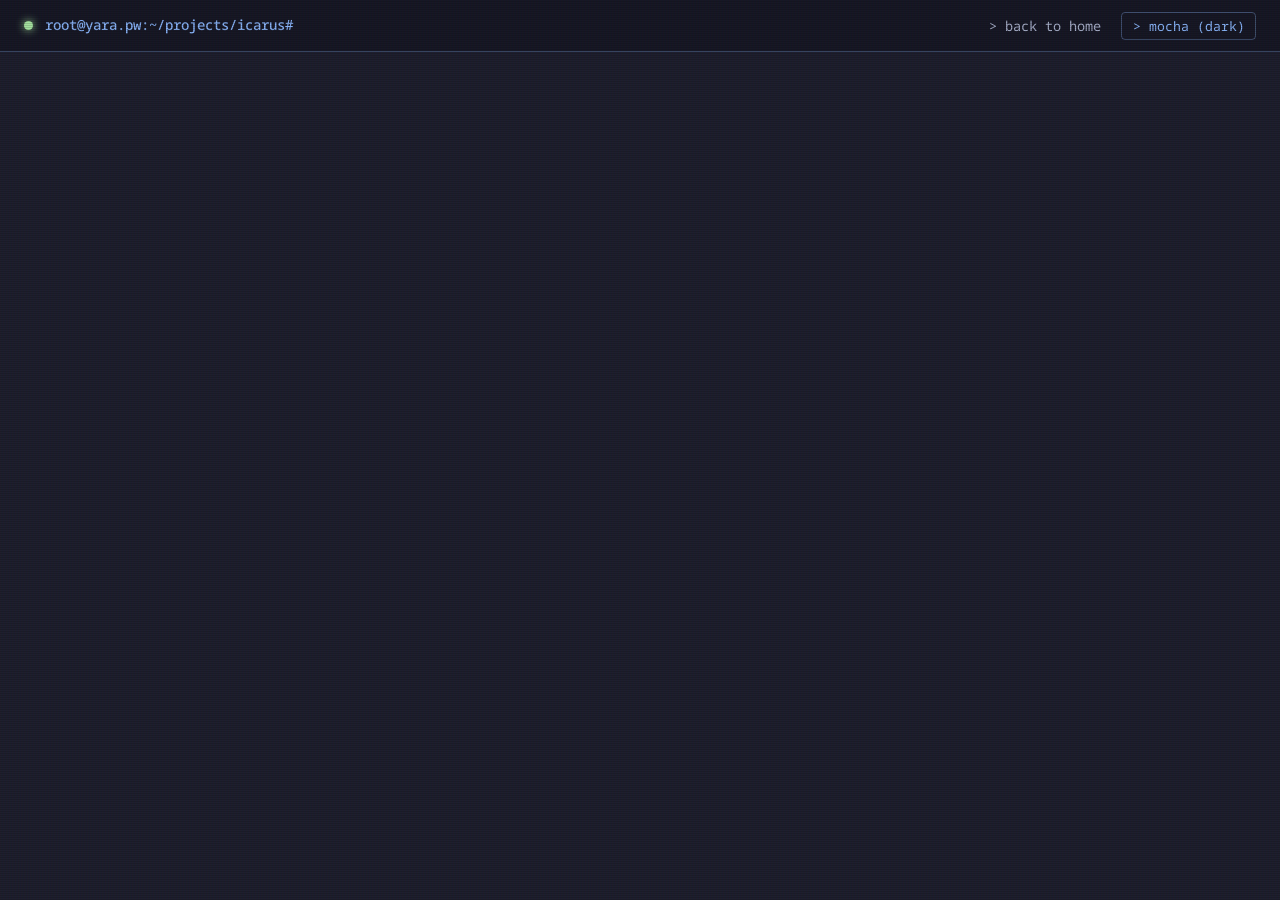
<file: icarus.html>
<!DOCTYPE html>
<html lang="de">

<head>
    <meta charset="UTF-8">
    <meta name="viewport" content="width=device-width, initial-scale=1.0">
    <title>Project Icarus | Lea Yara Blankenstein</title>
    <link rel="stylesheet" href="style.css?v=1.3">
    <link rel="icon" type="image/svg+xml" href="data:image/svg+xml,%3Csvg xmlns='http://www.w3.org/2000/svg' viewBox='0 0 64 64'%3E%3Crect width='64' height='64' rx='12' fill='%23181825'/%3E%3Cpath d='M14 20 L28 32 L14 44' stroke='%2389b4fa' stroke-width='6' stroke-linecap='round' stroke-linejoin='round' fill='none'/%3E%3Cline x1='34' y1='44' x2='48' y2='44' stroke='%2389b4fa' stroke-width='6' stroke-linecap='round'/%3E%3C/svg%3E">
</head>

<body class="crt">

    <header class="top-navbar">
        <div class="nav-left">
            <span class="sys-indicator"></span>
            <span>root@yara.pw:~/projects/icarus#</span>
        </div>
        <nav class="nav-right">
            <a href="/" class="nav-link">> back to home</a>
            <button id="theme-toggle" class="theme-toggle-btn" aria-label="Farbthema umschalten">> mocha (dark)</button>
        </nav>
    </header>

    <div id="loader" style="position: fixed; top: 0; left: 0; width: 100vw; height: 100vh; background: var(--term-bg); display: flex; justify-content: center; align-items: center; z-index: 1000; transition: opacity 0.6s ease;">
        <div class="loader-wrapper" style="font-family: 'Noto Sans Mono', monospace; font-size: 0.95rem;">
            <span id="boot-text"></span><span class="blink">_</span>
        </div>
    </div>

    <div id="main-content" class="writeup-scroll-container">

        <!-- STAGE 1: SPECS -->
        <div class="writeup-stage">
            <div class="win-card">
                <div class="win-header">
                    <div class="win-title"><span>cat ./projects/icarus/readme.md</span></div>
                    <div class="win-controls">
                        <span class="win-dot dot-red"></span>
                        <span class="win-dot dot-yellow"></span>
                        <span class="win-dot dot-green"></span>
                    </div>
                </div>
                <div class="win-body">
                    <div class="box-title">> sys_info --specs</div>

                    <div class="status-warning">
                        <div class="timeline-date" style="font-size: 0.8rem; color: var(--term-subtext);">STATUS: PLANNING_PHASE</div>
                        <div class="timeline-title">[!] NOT_WORKING_YET</div>
                        <p style="font-size: 0.88rem; color: var(--term-subtext); margin-top: 0.25rem;">NOTICE: Diese Seite wird live geupdatet, sobald die ersten GitHub Actions fehlerfrei durchlaufen.</p>
                    </div>

                    <p style="margin-bottom: 1.5rem; color: var(--term-text);">
                        > Projekt Icarus ist mein Versuch, das für mich "perfekte" Betriebssystem zu erschaffen; eine
                        unkaputtbare, unveränderliche Workstation, die genau meine Handschrift trägt.
                    </p>

                    <div class="tags-wrap">
                        <span class="pill-tag">OS-Basis: Linux Fedora / Bazzite (Atomic Core)</span>
                        <span class="pill-tag">Image Builder: BlueBuild (via GitHub Actions)</span>
                        <span class="pill-tag">Desktop Environment: KDE Plasma</span>
                        <span class="pill-tag">Features: Custom Boot // OOBE-Portal // Kernel-Optimierung</span>
                    </div>
                </div>
            </div>
        </div>

        <div class="writeup-stage">
            <div class="win-card">
                <div class="win-header">
                    <div class="win-title"><span>cat mission_briefing.txt</span></div>
                    <div class="win-controls">
                        <span class="win-dot dot-red"></span>
                        <span class="win-dot dot-yellow"></span>
                        <span class="win-dot dot-green"></span>
                    </div>
                </div>
                <div class="win-body">
                    <div class="box-title">> Das Warum (Motivation)</div>
                    <p style="margin-bottom: 1.25rem; color: var(--term-text);">
                        Als jahrelange Windows-Nutzerin war ich nie wirklich zufrieden mit dem System; nach ersten
                        Spielereien mit Linux habe ich dann Ende 2024 beschlossen, komplett umzusteigen und Linux als mein
                        Main-OS zu nutzen. Seither läuft das auch super, ich bin mega zufrieden und lerne jeden Tag dazu.
                    </p>
                    <p style="color: var(--term-text);">
                        Mein Problem war bisher nur: Ich konnte zwar den ganzen Müll entfernen und das System exakt so
                        anpassen, wie ich es mochte; allerdings musste ich bei jedem Rechner wieder komplett von vorne
                        anfangen. Sachen deinstallieren, Programme einrichten, Themes anpassen; das hat einfach genervt. Als
                        ich dann durch Bazzite auf BlueBuild gestoßen bin, dachte ich mir: Das ist die perfekte Idee, um
                        "einfach" mein komplett eigenes, deklaratives OS-Image zu bauen.
                    </p>
                </div>
            </div>
        </div>

        <div class="writeup-stage">
            <div class="win-card">
                <div class="win-header">
                    <div class="win-title"><span>tail -n 50 project.log</span></div>
                    <div class="win-controls">
                        <span class="win-dot dot-red"></span>
                        <span class="win-dot dot-yellow"></span>
                        <span class="win-dot dot-green"></span>
                    </div>
                </div>
                <div class="win-body">
                    <div class="box-title">> Struggles & Lessons Learned</div>

                    <div class="log-box">
                        <span style="color: var(--term-accent-red);">[CRITICAL] System is far from working yet.</span><br>
                        <span style="color: var(--term-accent-yellow);">[WARN] Declarative thinking required; procedural commands invalid.</span><br>
                        <span style="color: var(--term-accent-red);">[ERROR] GitHub Actions Build failed after 10m: Invalid path token.</span>
                    </div>

                    <p style="margin-bottom: 1.25rem; color: var(--term-text);">
                        Der größte Struggle ist hierbei definitiv das deklarative Denken. Wenn man ein normales OS
                        konfiguriert, tippt man einfach stumpf Befehle ein; bei einem immutablen OS via BlueBuild musst du
                        aber vorher schon exakt wissen, welche Datei am Ende in welchem Pfad landen soll, bevor das Image
                        überhaupt in der Cloud gebacken wird. Ein einziger falscher Pfad im Build-Skript, und die GitHub
                        Action bricht nach 10 Minuten gnadenlos ab.
                    </p>
                    <p style="color: var(--term-text);">
                        Besonders das geplante, eigene OOBE-Portal hat im Kopf schon einige Nerven gekostet; aber der
                        Lerneffekt in Sachen Container-Infrastruktur und Linux-Dateisysteme ist jetzt schon unbezahlbar.
                    </p>

                    <div style="text-align: center; margin-top: 2rem;">
                        <a href="/" class="app-btn primary">[>> ./return_to_main.sh]</a>
                    </div>
                </div>
            </div>

            <footer class="site-footer">
                <p>&copy; 2026 Lea Yara Blankenstein // yara.pw</p>
            </footer>
        </div>

    </div>

    <script src="script.js"></script>
    <script>
        const subBootLines = [
            "[OK] Connecting to repository: yara.pw/projects/icarus...",
            "[OK] Parsing configuration layers...",
            "[OK] Fetching readme.md...",
            "> cat readme.md",
            " "
        ];

        let sIndex = 0;
        const bText = document.getElementById('boot-text');
        const ldr = document.getElementById('loader');
        const mContent = document.getElementById('main-content');

        function typeSubLine() {
            if (!bText || !ldr || !mContent) return;
            if (sIndex < subBootLines.length) {
                bText.innerHTML += (sIndex > 0 ? "<br>" : "") + subBootLines[sIndex];
                sIndex++;
                setTimeout(typeSubLine, Math.random() * 150 + 80);
            } else {
                setTimeout(() => {
                    ldr.style.opacity = '0';
                    setTimeout(() => {
                        ldr.style.display = 'none';
                        mContent.style.display = 'block';
                        void mContent.offsetWidth;
                        mContent.style.opacity = '1';
                    }, 500);
                }, 300);
            }
        }

        setTimeout(typeSubLine, 200);
    </script>
    <script src="script.js?v=1.3" defer></script>
</body>

</html>
</file>
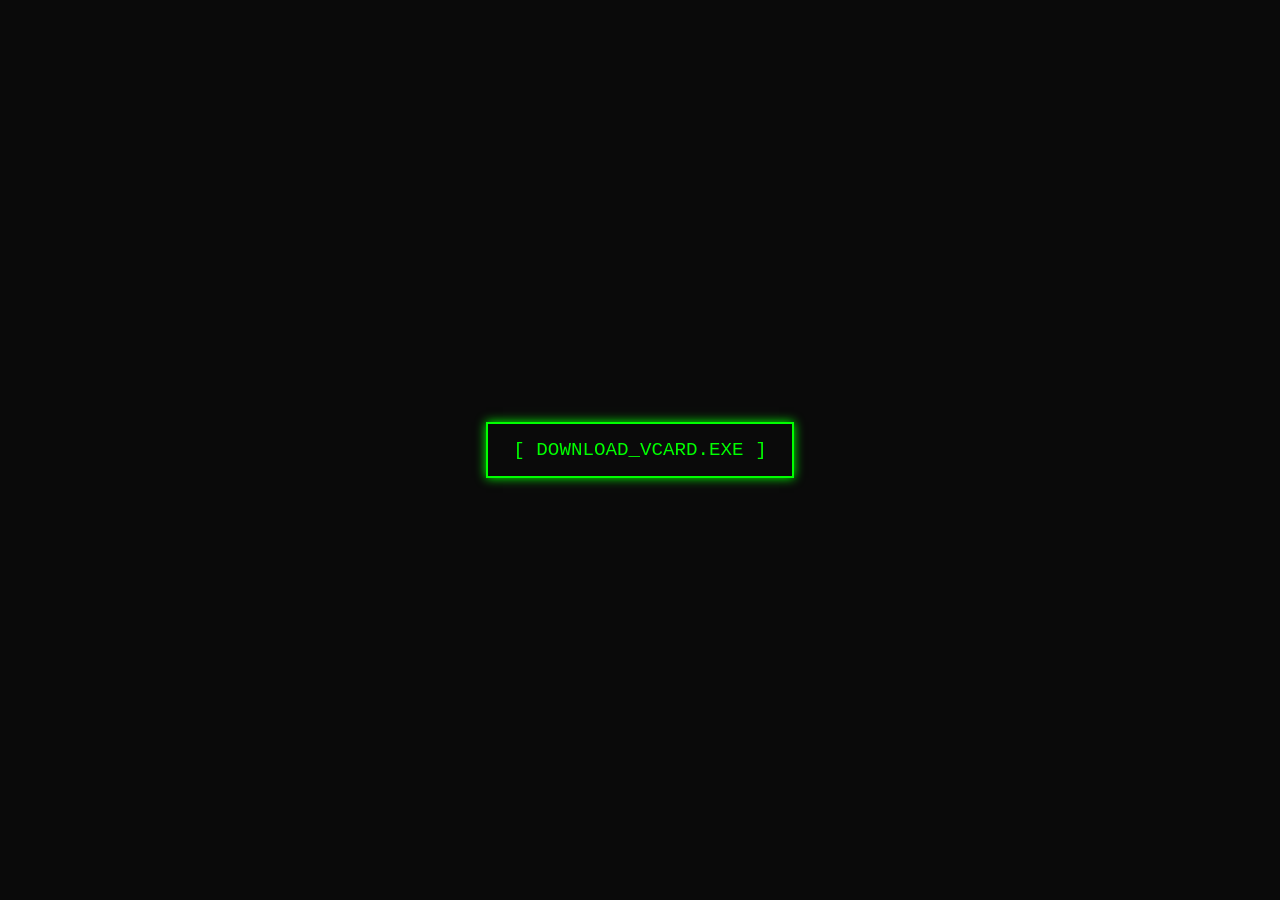
<file: Visitenkarte/index.html.htm>
<!DOCTYPE html>
<html lang="de">
<head>
    <meta charset="UTF-8">
    <meta name="viewport" content="width=device-width, initial-scale=1.0">
    <title>Yara - Contact</title>
    <style>
        /* Hier können wir später noch feine Scanlines oder Terminal-Grün einbauen */
        body {
            background-color: #0a0a0a;
            color: #00ff00;
            font-family: 'Courier New', Courier, monospace;
            display: flex;
            justify-content: center;
            align-items: center;
            height: 100vh;
            margin: 0;
        }
        .vcard-btn {
            padding: 15px 25px;
            background: transparent;
            border: 2px solid #00ff00;
            color: #00ff00;
            cursor: pointer;
            font-size: 1.2rem;
            text-decoration: none;
            box-shadow: 0 0 10px #00ff00;
            transition: all 0.3s ease;
        }
        .vcard-btn:hover {
            background: #00ff00;
            color: #0a0a0a;
            box-shadow: 0 0 20px #00ff00;
        }
    </style>
</head>
<body>

    <a href="kontakt.vcf" download="Yara_Kontakt.vcf" class="vcard-btn">
        [ DOWNLOAD_VCARD.EXE ]
    </a>

</body>
</html>
</file>
<file: style.css>
@import url('https://fonts.googleapis.com/css2?family=Noto+Sans+Mono:wght@400;500;600;700&family=VT323&display=swap');

:root {
    --term-bg: #1e1e2e;
    --term-color: #89b4fa;
    --term-text: #cdd6f4;
    --term-subtext: #a6adc8;
    --term-surface: rgba(24, 24, 37, 0.95);
    --term-card-bg: rgba(30, 30, 46, 0.78);
    --term-header-bg: rgba(17, 17, 27, 0.9);
    --term-border: rgba(137, 180, 250, 0.35);
    --term-border-hover: #89b4fa;
    --term-accent-pink: #f5c2e7;
    --term-accent-green: #a6e3a1;
    --term-accent-yellow: #f9e2af;
    --term-accent-red: #f38ba8;
    --term-accent-mauve: #cba6f7;
    --term-glow: 0 4px 16px rgba(137, 180, 250, 0.15);
    --crt-line-opacity: 0.14;
}

[data-theme="latte"] {
    --term-bg: #eff1f5;
    --term-color: #1e66f5;
    --term-text: #4c4f69;
    --term-subtext: #6c6f85;
    --term-surface: rgba(239, 241, 245, 0.96);
    --term-card-bg: rgba(230, 233, 239, 0.85);
    --term-header-bg: rgba(220, 224, 232, 0.95);
    --term-border: rgba(30, 102, 245, 0.35);
    --term-border-hover: #1e66f5;
    --term-accent-pink: #ea76cb;
    --term-accent-green: #40a02b;
    --term-accent-yellow: #df8e1d;
    --term-accent-red: #d20f39;
    --term-accent-mauve: #8839ef;
    --term-glow: 0 4px 12px rgba(30, 102, 245, 0.12);
    --crt-line-opacity: 0.04;
}

* {
    box-sizing: border-box;
    margin: 0;
    padding: 0;
}

html {
    scroll-behavior: smooth;
    height: 100%;
}

body {
    background-color: var(--term-bg);
    color: var(--term-text);
    font-family: 'Noto Sans Mono', monospace;
    font-size: 16px;
    line-height: 1.6;
    overflow-x: hidden;
    height: 100%;
    margin: 0;
    transition: background-color 0.3s ease, color 0.3s ease;
}

html, body, button, a {
    cursor: url("data:image/svg+xml,%3Csvg xmlns='http://www.w3.org/2000/svg' width='20' height='20' viewBox='0 0 20 20'%3E%3Cpath fill='%2389b4fa' stroke='%2311111b' stroke-width='1.5' d='M2 2v15l4-4 3 7 3-1-3-7h6z'/%3E%3C/svg%3E"), auto;
}

a, button, .app-btn, .theme-toggle-btn, .disclaimer-btn, .ready-box {
    cursor: url("data:image/svg+xml,%3Csvg xmlns='http://www.w3.org/2000/svg' width='20' height='20' viewBox='0 0 20 20'%3E%3Cpath fill='%23f5c2e7' stroke='%2311111b' stroke-width='1.5' d='M6 2v10h3v-2h2v2h3V2h-3v2H9V2z'/%3E%3C/svg%3E"), pointer !important;
}

.crt::before {
    content: " ";
    display: block;
    position: fixed;
    top: 0;
    left: 0;
    bottom: 0;
    right: 0;
    background: linear-gradient(rgba(18, 16, 16, 0) 50%, rgba(0, 0, 0, var(--crt-line-opacity)) 50%), linear-gradient(90deg, rgba(255, 0, 0, 0.02), rgba(0, 255, 0, 0.01), rgba(0, 0, 255, 0.02));
    z-index: 999;
    background-size: 100% 2px, 3px 100%;
    pointer-events: none;
}

/* TOP STATUS BAR */
.top-navbar {
    position: fixed;
    top: 0;
    left: 0;
    right: 0;
    height: 52px;
    z-index: 500;
    display: flex;
    justify-content: space-between;
    align-items: center;
    background: var(--term-surface);
    backdrop-filter: blur(12px);
    border-bottom: 1px solid var(--term-border);
    padding: 0 1.5rem;
    font-size: 0.88rem;
}

.nav-left {
    display: flex;
    align-items: center;
    gap: 0.75rem;
    color: var(--term-color);
    font-weight: 500;
}

.sys-indicator {
    width: 9px;
    height: 9px;
    border-radius: 50%;
    background-color: var(--term-accent-green);
    box-shadow: 0 0 8px var(--term-accent-green);
    display: inline-block;
}

.nav-right {
    display: flex;
    align-items: center;
    gap: 1.25rem;
}

.nav-link {
    color: var(--term-subtext);
    text-decoration: none;
    transition: color 0.2s ease;
    font-size: 0.85rem;
}

.nav-link:hover, .nav-link.active {
    color: var(--term-color);
}

.theme-toggle-btn {
    background: transparent;
    color: var(--term-color);
    border: 1px solid var(--term-border);
    font-family: inherit;
    font-size: 0.82rem;
    padding: 0.25rem 0.65rem;
    border-radius: 4px;
    transition: all 0.2s ease;
}

.theme-toggle-btn:hover {
    background: var(--term-color);
    color: var(--term-bg);
}

#main-content {
    display: none;
    opacity: 0;
    transition: opacity 1s ease-in;
    height: 100vh;
    overflow-y: scroll;
    scroll-snap-type: y mandatory;
    scroll-behavior: smooth;
    scrollbar-width: none;
    -ms-overflow-style: none;
}

#main-content::-webkit-scrollbar {
    display: none;
}

.snap-stage {
    min-height: 100vh;
    height: 100vh;
    scroll-snap-align: start;
    scroll-snap-stop: always;
    display: flex;
    flex-direction: column;
    justify-content: center;
    align-items: center;
    padding: 60px 1.5rem 2rem 1.5rem;
    position: relative;
}

.landing-content {
    text-align: center;
    display: flex;
    flex-direction: column;
    align-items: center;
    justify-content: center;
}

.landing-title {
    font-size: 3.5rem;
    font-weight: 700;
    letter-spacing: -0.5px;
    margin-bottom: 0.6rem;
    color: var(--term-text);
}

.landing-subtitle {
    font-size: 1.45rem;
    font-weight: 500;
    color: var(--term-color);
    margin-bottom: 0.8rem;
}

.landing-location {
    font-size: 1rem;
    color: var(--term-subtext);
    margin-bottom: 3.5rem;
}

.ready-box {
    display: inline-block;
    padding: 1rem 2rem;
    border: 1px dashed var(--term-border);
    background: var(--term-card-bg);
    border-radius: 6px;
    font-size: 1.6rem;
    color: var(--term-color);
    user-select: none;
    transition: all 0.25s ease;
}

.ready-box:hover {
    border-color: var(--term-accent-pink);
    color: var(--term-accent-pink);
    transform: scale(1.03);
    box-shadow: 0 4px 16px rgba(245, 194, 231, 0.2);
}

.scroll-hint {
    font-size: 0.95rem;
    color: var(--term-subtext);
    margin-top: 0.5rem;
}

.win-card {
    width: 100%;
    max-width: 950px;
    max-height: calc(100vh - 110px);
    border: 1px solid var(--term-border);
    border-radius: 8px;
    background: var(--term-card-bg);
    box-shadow: 0 4px 20px rgba(0, 0, 0, 0.2);
    overflow: hidden;
    display: flex;
    flex-direction: column;
    transition: border-color 0.2s ease, box-shadow 0.2s ease;
}

.win-card:hover {
    border-color: var(--term-border-hover);
    box-shadow: 0 4px 18px rgba(0, 0, 0, 0.25);
}

.win-header {
    background: var(--term-header-bg);
    border-bottom: 1px solid var(--term-border);
    padding: 0.6rem 1.2rem;
    display: flex;
    justify-content: space-between;
    align-items: center;
    font-size: 0.88rem;
    flex-shrink: 0;
}

.win-title {
    color: var(--term-color);
    font-weight: 500;
    display: flex;
    align-items: center;
    gap: 0.5rem;
}

.win-controls {
    display: flex;
    flex-direction: row-reverse;
    gap: 0.45rem;
    user-select: none;
}

.win-dot {
    width: 11px;
    height: 11px;
    border-radius: 50%;
    display: inline-block;
}

.dot-red { background: var(--term-accent-red); opacity: 0.85; }
.dot-yellow { background: var(--term-accent-yellow); opacity: 0.85; }
.dot-green { background: var(--term-accent-green); opacity: 0.85; }

.win-body {
    padding: 1.8rem;
    overflow-y: auto;
}

.about-content {
    display: flex;
    flex-direction: column;
    gap: 1.2rem;
}

.about-headline {
    font-size: 1.4rem;
    font-weight: 700;
    color: var(--term-text);
}

.about-desc {
    color: var(--term-subtext);
    font-size: 1rem;
    line-height: 1.6;
}

.app-btn {
    display: inline-flex;
    align-items: center;
    gap: 0.5rem;
    background: transparent;
    color: var(--term-color);
    border: 1px solid var(--term-color);
    padding: 0.55rem 1.2rem;
    border-radius: 4px;
    font-size: 0.92rem;
    font-family: inherit;
    text-decoration: none;
    transition: all 0.2s ease;
}

.app-btn.primary {
    background: var(--term-color);
    color: var(--term-bg);
}

.app-btn:hover {
    background: var(--term-accent-pink);
    border-color: var(--term-accent-pink);
    color: var(--term-bg);
    box-shadow: 0 0 12px var(--term-accent-pink);
}

.specs-grid {
    display: grid;
    grid-template-columns: repeat(auto-fit, minmax(200px, 1fr));
    gap: 1.25rem;
    margin-top: 1.2rem;
    padding-top: 1.2rem;
    border-top: 1px dashed var(--term-border);
}

.spec-item {
    display: flex;
    flex-direction: column;
    gap: 0.25rem;
}

.spec-label {
    font-size: 0.78rem;
    color: var(--term-subtext);
    text-transform: uppercase;
    letter-spacing: 0.5px;
}

.spec-val {
    font-size: 0.95rem;
    color: var(--term-accent-green);
    font-weight: 500;
}

.timeline-entry {
    margin-bottom: 2rem;
    padding-left: 1.5rem;
    border-left: 2px solid var(--term-border);
    position: relative;
}

.timeline-entry::before {
    content: '';
    position: absolute;
    left: -7px;
    top: 5px;
    width: 12px;
    height: 12px;
    border-radius: 50%;
    background: var(--term-color);
}

.timeline-entry:last-child {
    margin-bottom: 0;
}

.timeline-period {
    font-size: 0.85rem;
    color: var(--term-accent-yellow);
    font-weight: 500;
    margin-bottom: 0.25rem;
}

.timeline-role {
    font-size: 1.15rem;
    font-weight: 600;
    color: var(--term-text);
    margin-bottom: 0.4rem;
}

.timeline-role a {
    color: var(--term-color);
    text-decoration: none;
}

.timeline-role a:hover {
    text-decoration: underline;
}

.timeline-desc {
    font-size: 0.95rem;
    color: var(--term-subtext);
    margin-bottom: 0.75rem;
}

.timeline-bullets {
    list-style: none;
    padding-left: 0;
    font-size: 0.9rem;
    color: var(--term-text);
    display: flex;
    flex-direction: column;
    gap: 0.35rem;
}

.timeline-bullets li::before {
    content: '▹ ';
    color: var(--term-color);
}

#certifications .win-card {
    max-width: 1100px;
}

#certifications .win-body {
    padding: 1rem 1.4rem;
    overflow-y: hidden;
}

.certs-grid {
    display: grid;
    grid-template-columns: repeat(6, 1fr);
    gap: 0.75rem;
}

.cert-card {
    border: 1px dashed var(--term-border);
    padding: 0.65rem 0.5rem;
    border-radius: 6px;
    background: var(--term-surface);
    display: flex;
    flex-direction: column;
    align-items: center;
    text-align: center;
    gap: 0.45rem;
    text-decoration: none;
    transition: all 0.25s ease;
    position: relative;
}

.cert-card:hover {
    border-color: var(--term-accent-green);
    transform: translateY(-2px);
    box-shadow: 0 4px 14px rgba(166, 227, 161, 0.25);
}

.pixel-badge {
    width: 64px;
    height: 64px;
    image-rendering: pixelated;
    image-rendering: crisp-edges;
    border-radius: 6px;
    display: flex;
    align-items: center;
    justify-content: center;
    background: var(--term-header-bg);
    border: 1px solid var(--term-border);
    box-shadow: inset 0 0 8px rgba(0, 0, 0, 0.4);
    overflow: hidden;
    padding: 0.2rem;
    transition: transform 0.2s ease, border-color 0.2s ease;
}

.cert-card:hover .pixel-badge {
    transform: scale(1.06);
    border-color: var(--term-accent-green);
}

.pixel-badge img {
    width: 100%;
    height: 100%;
    object-fit: contain;
    image-rendering: pixelated;
    image-rendering: crisp-edges;
    filter: contrast(1.1) drop-shadow(0 0 3px rgba(137, 180, 250, 0.3));
}

.cert-info {
    display: flex;
    flex-direction: column;
    gap: 0.15rem;
    width: 100%;
}

.cert-title {
    font-size: 0.75rem;
    font-weight: 600;
    color: var(--term-text);
    line-height: 1.25;
    min-height: 2rem;
    display: flex;
    align-items: center;
    justify-content: center;
}

.cert-issuer {
    font-size: 0.68rem;
    color: var(--term-accent-green);
    font-weight: 500;
}

/* SoonTM Locked Badge Overlay */
.cert-card.cert-locked {
    opacity: 0.65;
    filter: grayscale(0.85);
    position: relative;
    cursor: not-allowed !important;
}

.cert-card.cert-locked:hover {
    transform: none;
    border-color: var(--term-accent-yellow);
    box-shadow: 0 0 10px rgba(249, 226, 175, 0.2);
}

.cert-card.cert-locked .soon-overlay {
    position: absolute;
    top: 24px;
    background: rgba(17, 17, 27, 0.92);
    border: 1px solid var(--term-accent-yellow);
    color: var(--term-accent-yellow);
    font-size: 0.68rem;
    font-weight: 700;
    padding: 0.15rem 0.45rem;
    border-radius: 4px;
    letter-spacing: 0.5px;
    text-shadow: 0 0 6px var(--term-accent-yellow);
    box-shadow: 0 2px 8px rgba(0, 0, 0, 0.6);
    z-index: 2;
}

/* SKILLS ARSENAL */
.skill-grid-wrap {
    display: grid;
    grid-template-columns: repeat(auto-fit, minmax(240px, 1fr));
    gap: 1.25rem;
}

.skill-group {
    background: var(--term-surface);
    padding: 1.1rem;
    border-radius: 6px;
    border: 1px dashed var(--term-border);
}

.skill-group-title {
    font-size: 0.85rem;
    color: var(--term-accent-yellow);
    font-weight: 600;
    margin-bottom: 0.65rem;
    text-transform: uppercase;
    letter-spacing: 0.5px;
}

.tags-wrap {
    display: flex;
    flex-wrap: wrap;
    gap: 0.45rem;
}

.pill-tag {
    font-size: 0.82rem;
    padding: 0.25rem 0.65rem;
    background: var(--term-header-bg);
    border: 1px solid var(--term-border);
    border-radius: 4px;
    color: var(--term-text);
    transition: border-color 0.2s ease, transform 0.2s ease;
}

.pill-tag:hover {
    border-color: var(--term-accent-pink);
    transform: translateY(-1px);
}

/* PROJECTS GRID & UNIFIED CARD HEIGHTS */
.projects-grid {
    display: grid;
    grid-template-columns: repeat(3, 1fr);
    gap: 1.25rem;
    align-items: stretch;
}

.project-card {
    border: 1px dashed var(--term-border);
    background: var(--term-surface);
    border-radius: 6px;
    padding: 1.25rem;
    display: flex;
    flex-direction: column;
    justify-content: space-between;
    transition: all 0.25s ease;
}

.project-card:hover {
    border-color: var(--term-border-hover);
    box-shadow: 0 4px 15px rgba(137, 180, 250, 0.2);
    transform: translateY(-2px);
}

.ascii-box {
    background: var(--term-header-bg);
    border: 1px solid var(--term-border);
    border-radius: 4px;
    padding: 0.5rem;
    display: flex;
    align-items: center;
    justify-content: center;
    height: 105px;
    margin-bottom: 0.85rem;
    box-shadow: inset 0 0 8px rgba(0, 0, 0, 0.5);
}

.project-ascii {
    font-family: 'VT323', monospace;
    font-size: 14px;
    line-height: 1.15;
    margin: 0;
    color: var(--term-accent-pink);
    text-shadow: 0 0 6px var(--term-accent-pink);
    text-align: center;
}

.project-content {
    flex: 1;
    display: flex;
    flex-direction: column;
}

.project-card-title {
    font-size: 1.05rem;
    color: var(--term-text);
    font-weight: 600;
    margin-bottom: 0.4rem;
    min-height: 2.2rem;
    display: flex;
    align-items: center;
}

.project-card-desc {
    font-size: 0.85rem;
    color: var(--term-subtext);
    line-height: 1.5;
    margin-bottom: 1rem;
    min-height: 3.8rem;
}

.project-footer {
    display: flex;
    flex-direction: column;
    gap: 0.85rem;
}

.project-footer .tags-wrap {
    min-height: 2rem;
    display: flex;
    align-items: center;
    flex-wrap: wrap;
    gap: 0.35rem;
    overflow: visible;
}

.project-footer .app-btn {
    text-align: center;
    justify-content: center;
    width: 100%;
}

.contact-container {
    text-align: center;
    padding: 2.5rem 1.5rem;
}

.contact-headline {
    font-size: 1.6rem;
    font-weight: 700;
    color: var(--term-text);
    margin-bottom: 0.6rem;
}

.contact-sub {
    font-size: 1rem;
    color: var(--term-subtext);
    max-width: 650px;
    margin: 0 auto 1.25rem auto;
}

.focus-pills {
    display: flex;
    justify-content: center;
    gap: 0.6rem;
    flex-wrap: wrap;
    margin-bottom: 1.8rem;
}

.hero-actions {
    display: flex;
    gap: 1rem;
    flex-wrap: wrap;
    align-items: center;
}

.visitenkarte-container {
    display: flex;
    justify-content: center;
    align-items: center;
    min-height: 100vh;
    padding: 2rem 1.5rem;
}

.visitenkarte-card {
    max-width: 580px;
    width: 100%;
}

.vcard-profile {
    display: flex;
    align-items: center;
    gap: 1.5rem;
    margin-bottom: 1.8rem;
    border-bottom: 1px dashed var(--term-border);
    padding-bottom: 1.5rem;
}

.vcard-avatar {
    width: 80px;
    height: 80px;
    border-radius: 8px;
    border: 1px dashed var(--term-color);
    background: var(--term-header-bg);
    display: flex;
    align-items: center;
    justify-content: center;
    font-family: 'VT323', monospace;
    font-size: 2.2rem;
    color: var(--term-accent-pink);
    text-shadow: 0 0 10px var(--term-accent-pink);
    flex-shrink: 0;
}

.vcard-title-group h1 {
    font-size: 1.6rem;
    font-weight: 700;
    color: var(--term-text);
    margin-bottom: 0.25rem;
}

.vcard-title-group .vcard-subtitle {
    font-size: 0.95rem;
    color: var(--term-color);
    font-weight: 500;
}

.vcard-title-group .vcard-meta {
    font-size: 0.82rem;
    color: var(--term-subtext);
    margin-top: 0.2rem;
}

.vcard-specs {
    margin-bottom: 1.8rem;
}

.vcard-actions {
    display: flex;
    gap: 0.85rem;
    flex-wrap: wrap;
    justify-content: center;
}

.error-page-wrapper {
    display: flex;
    justify-content: center;
    align-items: center;
    min-height: 100vh;
    padding: 70px 1.5rem 2rem 1.5rem;
    width: 100%;
}

.error-page-wrapper .win-card {
    max-width: 680px;
    width: 100%;
    margin: auto;
}

.site-footer {
    width: 100%;
    text-align: center;
    font-size: 0.82rem;
    color: var(--term-subtext);
    padding: 1.5rem 0 0.5rem 0;
    letter-spacing: 0.3px;
    user-select: none;
}

/* TERMINAL STATUS BAR IN FOOTER */
.terminal-statusbar {
    display: flex;
    justify-content: center;
    align-items: center;
    gap: 1.5rem;
    flex-wrap: wrap;
    font-size: 0.78rem;
    color: var(--term-subtext);
    margin-bottom: 0.5rem;
    font-family: inherit;
}

.terminal-statusbar span {
    padding: 2px 6px;
    border-radius: 3px;
    background: rgba(255, 255, 255, 0.03);
    border: 1px solid var(--term-border);
}

/* CUSTOM CONTEXT MENU */
#custom-cm {
    display: none;
    position: fixed;
    z-index: 99999;
    background: var(--term-surface);
    border: 1px solid var(--term-color);
    padding: 6px 0;
    font-family: inherit;
    font-size: 13px;
    box-shadow: 0 8px 24px rgba(0, 0, 0, 0.7);
    border-radius: 6px;
    min-width: 220px;
    user-select: none;
}

.cm-header {
    padding: 4px 14px 6px 14px;
    color: var(--term-subtext);
    font-size: 11px;
    border-bottom: 1px dashed var(--term-border);
    margin-bottom: 4px;
}

.cm-item {
    padding: 6px 14px;
    cursor: pointer;
    color: var(--term-text);
    transition: background 0.15s ease, color 0.15s ease;
}

.cm-item:hover {
    background: var(--term-card-bg);
    color: var(--term-color);
}

#boot-screen {
    position: fixed;
    top: 0;
    left: 0;
    width: 100vw;
    height: 100vh;
    background: #000000;
    z-index: 1000;
    display: flex;
    flex-direction: column;
    justify-content: center;
    align-items: center;
    padding: 0;
    margin: 0;
    overflow: auto;
    transition: opacity 0.8s ease-in-out;
}

#disclaimer-modal {
    max-width: 620px;
    width: 90%;
    border: 2px dashed var(--term-accent-yellow);
    background: var(--term-surface);
    padding: 2rem;
    box-shadow: 0 4px 20px rgba(0, 0, 0, 0.3);
    text-align: center;
    border-radius: 6px;
    margin: auto;
    position: relative;
    z-index: 1005;
    pointer-events: auto;
}

.disclaimer-title {
    font-size: 1.35rem;
    color: var(--term-accent-yellow);
    margin-bottom: 1rem;
    font-weight: 700;
}

.disclaimer-text {
    font-size: 0.95rem;
    line-height: 1.6;
    margin-bottom: 1.5rem;
    color: var(--term-text);
}

.disclaimer-actions {
    display: flex;
    justify-content: center;
    gap: 1.25rem;
    flex-wrap: wrap;
}

.disclaimer-btn {
    position: relative;
    z-index: 1010;
    pointer-events: auto !important;
    cursor: pointer !important;
    background: transparent;
    border: 1px solid var(--term-color);
    color: var(--term-color);
    padding: 0.5rem 1.2rem;
    border-radius: 4px;
    font-family: inherit;
    font-size: 0.92rem;
    transition: all 0.2s ease;
}

.disclaimer-btn:hover, .disclaimer-btn.primary {
    background: var(--term-color);
    color: var(--term-bg);
    box-shadow: var(--term-glow);
}

.disclaimer-btn.skip-btn {
    border-color: var(--term-subtext);
    color: var(--term-subtext);
}

.disclaimer-btn.skip-btn:hover {
    background: var(--term-subtext);
    color: var(--term-bg);
}

#bios-container {
    display: none;
    position: fixed;
    top: 0;
    left: 0;
    width: 100vw;
    height: 100vh;
    min-height: 100vh;
    margin: 0;
    font-family: 'Noto Sans Mono', 'Courier New', monospace;
    color: #c0c0c0;
    font-size: 15px;
    line-height: 1.4;
    background-color: #000000;
    padding: 3rem 4rem;
    box-sizing: border-box;
    user-select: none;
    border: none;
    border-radius: 0;
    box-shadow: none;
    overflow-y: auto;
    z-index: 1001;
}

#bios-stage-1, #bios-stage-2 {
    max-width: 1200px;
    width: 100%;
    margin: 0;
}

.bios-top-row {
    display: flex;
    justify-content: space-between;
    align-items: flex-start;
}

.bios-award-text {
    flex: 1;
}

.award-star {
    color: #4a69bd;
}

.bios-dino-logo {
    margin: 0;
    padding-left: 20px;
    font-family: monospace;
    font-size: 11px;
    line-height: 1.15;
    color: #4a69bd; /* Authentic BIOS-Blau */
    white-space: pre;
}

.bios-footer-prompt {
    margin-top: 3.5rem;
    font-size: 13px;
    border-top: 1px dashed rgba(255, 255, 255, 0.15);
    padding-top: 0.8rem;
}

.bios-serial {
    margin-top: 0.3rem;
    color: #888;
}

.bios-sys-title {
    text-align: center;
    color: #ffffff;
    margin-bottom: 0.5rem;
    font-weight: bold;
}

.bios-box-table {
    width: 100%;
    border: 1px solid #c0c0c0;
    border-collapse: collapse;
    font-size: 13px;
}

.bios-box-table td {
    padding: 2px 6px;
}

.bios-box-table .col-l {
    width: 25%;
    color: #c0c0c0;
}

.bios-box-table .col-v {
    width: 25%;
    color: #ffffff;
}

.bios-box-table .divider-row td {
    border-bottom: 1px solid #777;
    height: 4px;
    padding: 0;
}

.pci-title {
    margin-top: 1.2rem;
    margin-bottom: 0.3rem;
}

.pci-table {
    width: 100%;
    border-collapse: collapse;
    font-size: 12px;
    text-align: left;
}

.pci-table th {
    font-weight: normal;
    border-bottom: 1px solid #777;
    padding: 2px 4px;
    color: #c0c0c0;
}

.pci-table td {
    padding: 2px 4px;
    color: #ffffff;
}

.cursor-blink::after {
    content: '_';
    display: inline-block;
    animation: biosBlink 0.8s infinite;
}

@keyframes biosBlink {
    0%, 49% { opacity: 1; }
    50%, 100% { opacity: 0; }
}

/* Hover color wave effects for titles and texts */
.color-hover {
    transition: color 0.2s ease, text-shadow 0.2s ease;
    display: inline-block;
}

.color-hover:hover {
    color: var(--term-accent-pink);
    text-shadow: 0 0 10px var(--term-accent-pink);
}

.color-hover-green:hover {
    color: var(--term-accent-green);
    text-shadow: 0 0 10px var(--term-accent-green);
}

.color-hover-yellow:hover {
    color: var(--term-accent-yellow);
    text-shadow: 0 0 10px var(--term-accent-yellow);
}

.color-hover-mauve:hover {
    color: var(--term-accent-mauve);
    text-shadow: 0 0 10px var(--term-accent-mauve);
}

.blink {
    animation: blinker 1s linear infinite;
}

@keyframes blinker {
    50% { opacity: 0; }
}

.writeup-scroll-container {
    height: 100vh;
    overflow-y: scroll;
    scroll-snap-type: y mandatory;
    scroll-behavior: smooth;
    scrollbar-width: none;
    -ms-overflow-style: none;
}

.writeup-scroll-container::-webkit-scrollbar {
    display: none;
}

.writeup-stage {
    min-height: 100vh;
    height: 100vh;
    scroll-snap-align: start;
    scroll-snap-stop: always;
    display: flex;
    flex-direction: column;
    justify-content: center;
    align-items: center;
    padding: 70px 1.5rem 2rem 1.5rem;
    position: relative;
}

.writeup-stage .win-card {
    max-width: 900px;
    width: 100%;
}

.writeup-container {
    max-width: 900px;
    width: 100%;
    margin: 0 auto;
    padding: 2rem 1.5rem 5rem 1.5rem;
}

.bento-box {
    border: 1px dashed var(--term-border);
    border-radius: 6px;
    background: var(--term-card-bg);
    padding: 2rem;
    box-shadow: 0 4px 20px rgba(0, 0, 0, 0.2);
    margin-bottom: 2rem;
    text-align: left;
}

.box-title {
    font-size: 1.25rem;
    font-weight: 700;
    color: var(--term-color);
    margin-bottom: 1.2rem;
    border-bottom: 1px dashed var(--term-border);
    padding-bottom: 0.5rem;
}

.status-warning {
    color: var(--term-accent-red);
    border-left: 3px solid var(--term-accent-red);
    padding-left: 1rem;
    margin-bottom: 1.5rem;
}

.status-warning .timeline-title {
    color: var(--term-accent-red) !important;
    font-weight: 700;
}

.status-operational {
    color: var(--term-accent-green);
    border-left: 3px solid var(--term-accent-green);
    padding-left: 1rem;
    margin-bottom: 1.5rem;
}

.status-operational .timeline-title {
    color: var(--term-accent-green) !important;
    font-weight: 700;
}

.status-secured {
    color: var(--term-color);
    border-left: 3px solid var(--term-color);
    padding-left: 1rem;
    margin-bottom: 1.5rem;
}

.status-secured .timeline-title {
    color: var(--term-color) !important;
    font-weight: 700;
}

.log-box {
    background: var(--term-header-bg);
    border: 1px solid var(--term-border);
    border-radius: 4px;
    padding: 1.2rem;
    font-family: 'Noto Sans Mono', monospace;
    font-size: 0.88rem;
    line-height: 1.5;
    margin: 1.5rem 0;
    box-shadow: inset 0 0 10px rgba(0, 0, 0, 0.4);
}

.manifest-box {
    background: var(--term-header-bg);
    border: 1px solid var(--term-border);
    border-radius: 4px;
    padding: 1.5rem;
    font-family: 'Noto Sans Mono', monospace;
    font-size: 0.88rem;
    line-height: 1.5;
    margin: 1.5rem 0;
    white-space: pre-wrap;
    word-break: break-word;
    color: var(--term-accent-yellow);
    box-shadow: inset 0 0 10px rgba(0, 0, 0, 0.4);
}

.back-link {
    display: inline-flex;
    align-items: center;
    gap: 0.5rem;
    margin-top: 1.5rem;
    color: var(--term-color);
    text-decoration: none;
    border: 1px solid var(--term-border);
    border-radius: 4px;
    padding: 0.5rem 1.2rem;
    background: var(--term-card-bg);
    font-size: 0.95rem;
    transition: all 0.2s ease;
}

.back-link:hover {
    background: var(--term-color);
    color: var(--term-bg);
    box-shadow: var(--term-glow);
}

@media (max-width: 900px) {
    #main-content {
        scroll-snap-type: none;
    }
    .snap-stage {
        height: auto;
        min-height: 100vh;
        padding: 4rem 1rem;
        scroll-snap-align: none;
    }
    .win-card {
        max-height: none;
    }
    .projects-grid {
        grid-template-columns: 1fr;
    }
    .landing-title {
        font-size: 2.2rem;
    }
    .top-navbar {
        padding: 0 1rem;
    }
    .nav-right .nav-link {
        display: none;
    }
    .certs-grid {
        grid-template-columns: repeat(auto-fill, minmax(130px, 1fr));
    }
    #certifications .win-body {
        overflow-y: auto;
    }
    .writeup-scroll-container {
        scroll-snap-type: none;
    }
    .writeup-stage {
        height: auto;
        min-height: 100vh;
        padding: 4rem 1rem;
        scroll-snap-align: none;
    }
}

/* --- DINO RUNNER EASTER EGG MODAL --- */
.dino-modal-backdrop {
    position: fixed;
    top: 0;
    left: 0;
    width: 100vw;
    height: 100vh;
    background: rgba(17, 17, 27, 0.88);
    backdrop-filter: blur(8px);
    z-index: 100000;
    display: flex;
    justify-content: center;
    align-items: center;
    padding: 1.25rem;
    animation: dinoFadeIn 0.25s ease-out;
}

@keyframes dinoFadeIn {
    from { opacity: 0; transform: scale(0.96); }
    to { opacity: 1; transform: scale(1); }
}

.dino-window {
    width: 100%;
    max-width: 680px;
    background: var(--term-surface);
    border: 1px solid var(--term-color);
    box-shadow: 0 16px 48px rgba(0, 0, 0, 0.8), 0 0 25px rgba(137, 180, 250, 0.25);
    border-radius: 8px;
    overflow: hidden;
}

.dino-body {
    padding: 1.2rem;
    display: flex;
    flex-direction: column;
    gap: 0.9rem;
    align-items: center;
}

.dino-statusbar {
    width: 100%;
    display: flex;
    justify-content: space-between;
    align-items: center;
    font-size: 0.82rem;
    color: var(--term-subtext);
    padding: 6px 12px;
    background: rgba(255, 255, 255, 0.03);
    border: 1px solid var(--term-border);
    border-radius: 4px;
    font-family: inherit;
}

.dino-statusbar span {
    font-weight: 600;
}

#dino-status-text {
    color: var(--term-accent-green);
}

#dino-score-display {
    color: var(--term-accent-yellow);
}

#dino-hi-display {
    color: var(--term-color);
}

.dino-canvas-wrap {
    width: 100%;
    background: #11111b;
    border: 1px dashed var(--term-border);
    border-radius: 6px;
    overflow: hidden;
    position: relative;
    cursor: pointer;
    box-shadow: inset 0 0 15px rgba(0, 0, 0, 0.7);
}

#dino-canvas {
    display: block;
    width: 100%;
    height: auto;
    aspect-ratio: 640 / 220;
    image-rendering: pixelated;
    image-rendering: crisp-edges;
}

.dino-instructions {
    display: flex;
    justify-content: center;
    gap: 1.2rem;
    flex-wrap: wrap;
    font-size: 0.78rem;
    color: var(--term-subtext);
}

.dino-instructions span {
    background: rgba(255, 255, 255, 0.04);
    padding: 4px 10px;
    border-radius: 4px;
    border: 1px solid var(--term-border);
}

/* Konami Toast */
.konami-toast {
    position: fixed;
    bottom: 2rem;
    left: 50%;
    transform: translateX(-50%);
    background: var(--term-surface);
    color: var(--term-accent-green);
    border: 1px solid var(--term-accent-green);
    padding: 0.7rem 1.5rem;
    border-radius: 6px;
    font-size: 0.88rem;
    font-weight: 600;
    box-shadow: 0 8px 24px rgba(0, 0, 0, 0.6), 0 0 15px rgba(166, 227, 161, 0.3);
    z-index: 100001;
    pointer-events: none;
    animation: toastPop 2.5s forwards ease-in-out;
}

@keyframes toastPop {
    0% { opacity: 0; transform: translate(-50%, 20px); }
    15% { opacity: 1; transform: translate(-50%, 0); }
    85% { opacity: 1; transform: translate(-50%, 0); }
    100% { opacity: 0; transform: translate(-50%, -15px); }
}
</file>
